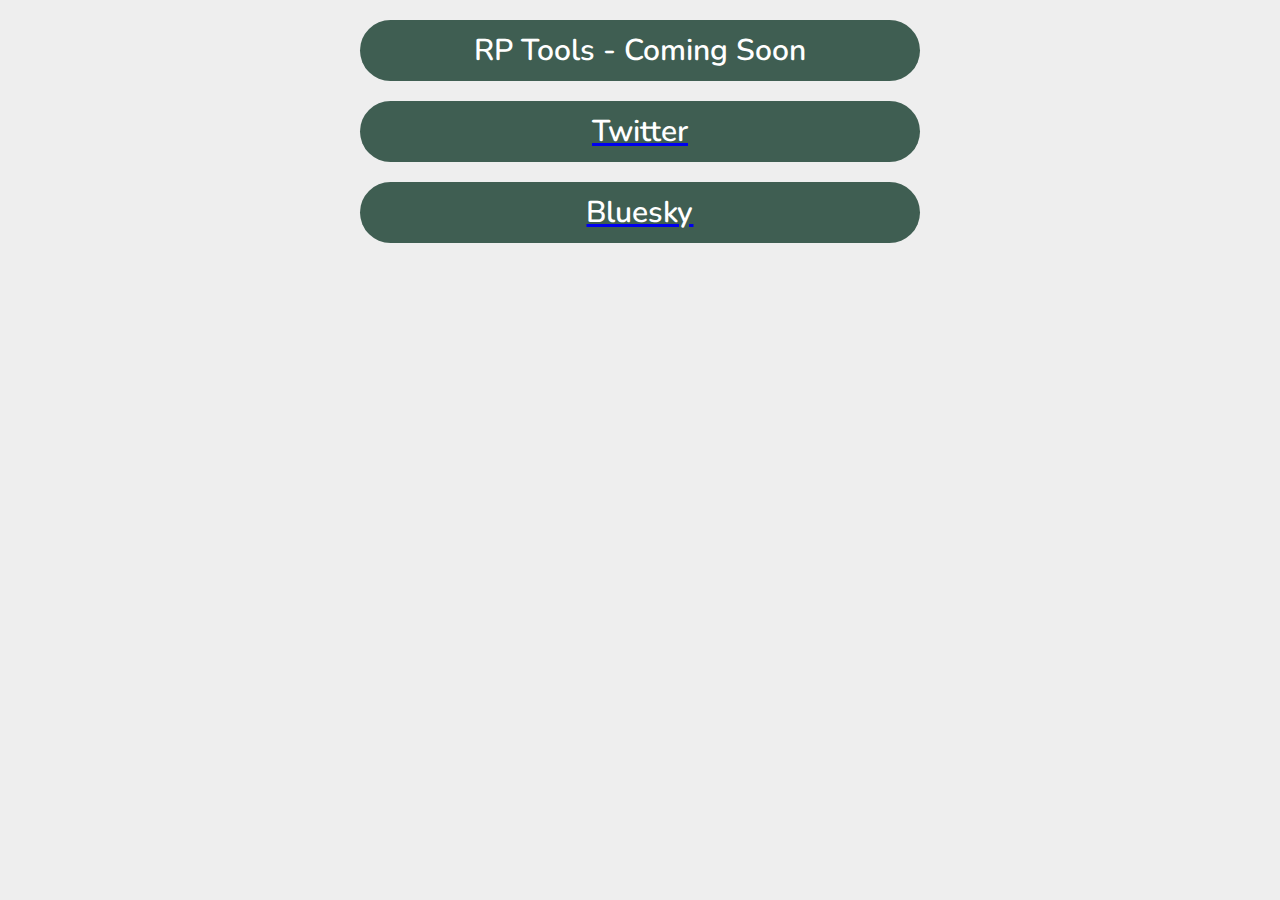
<file: index.html>
<!DOCTYPE html>
<html lang="en">
<head>
    <meta charset="UTF-8">
    <meta name="viewport" content="width=device-width, initial-scale=1.0">
    <link rel="stylesheet" href="style.css">
    <link rel="icon" href="favicon.ico">
    <link rel="preconnect" href="https://fonts.googleapis.com">
    <link rel="preconnect" href="https://fonts.gstatic.com" crossorigin>
    <link href="https://fonts.googleapis.com/css2?family=Nunito:ital,wght@0,200..1000;1,200..1000&display=swap" rel="stylesheet">
    <title>Conjured Mana Buns</title>
</head>
<body>
    <div class="wrapper">
        <span class="button">RP Tools - Coming Soon</span>
        <a href="https://x.com/ManaBunsDev"><span class="button">Twitter</span></a>
        <a href="https://bsky.app/profile/manabuns.bsky.social"><span class="button">Bluesky</span></a>
    </div>
</body>
</html>
</file>
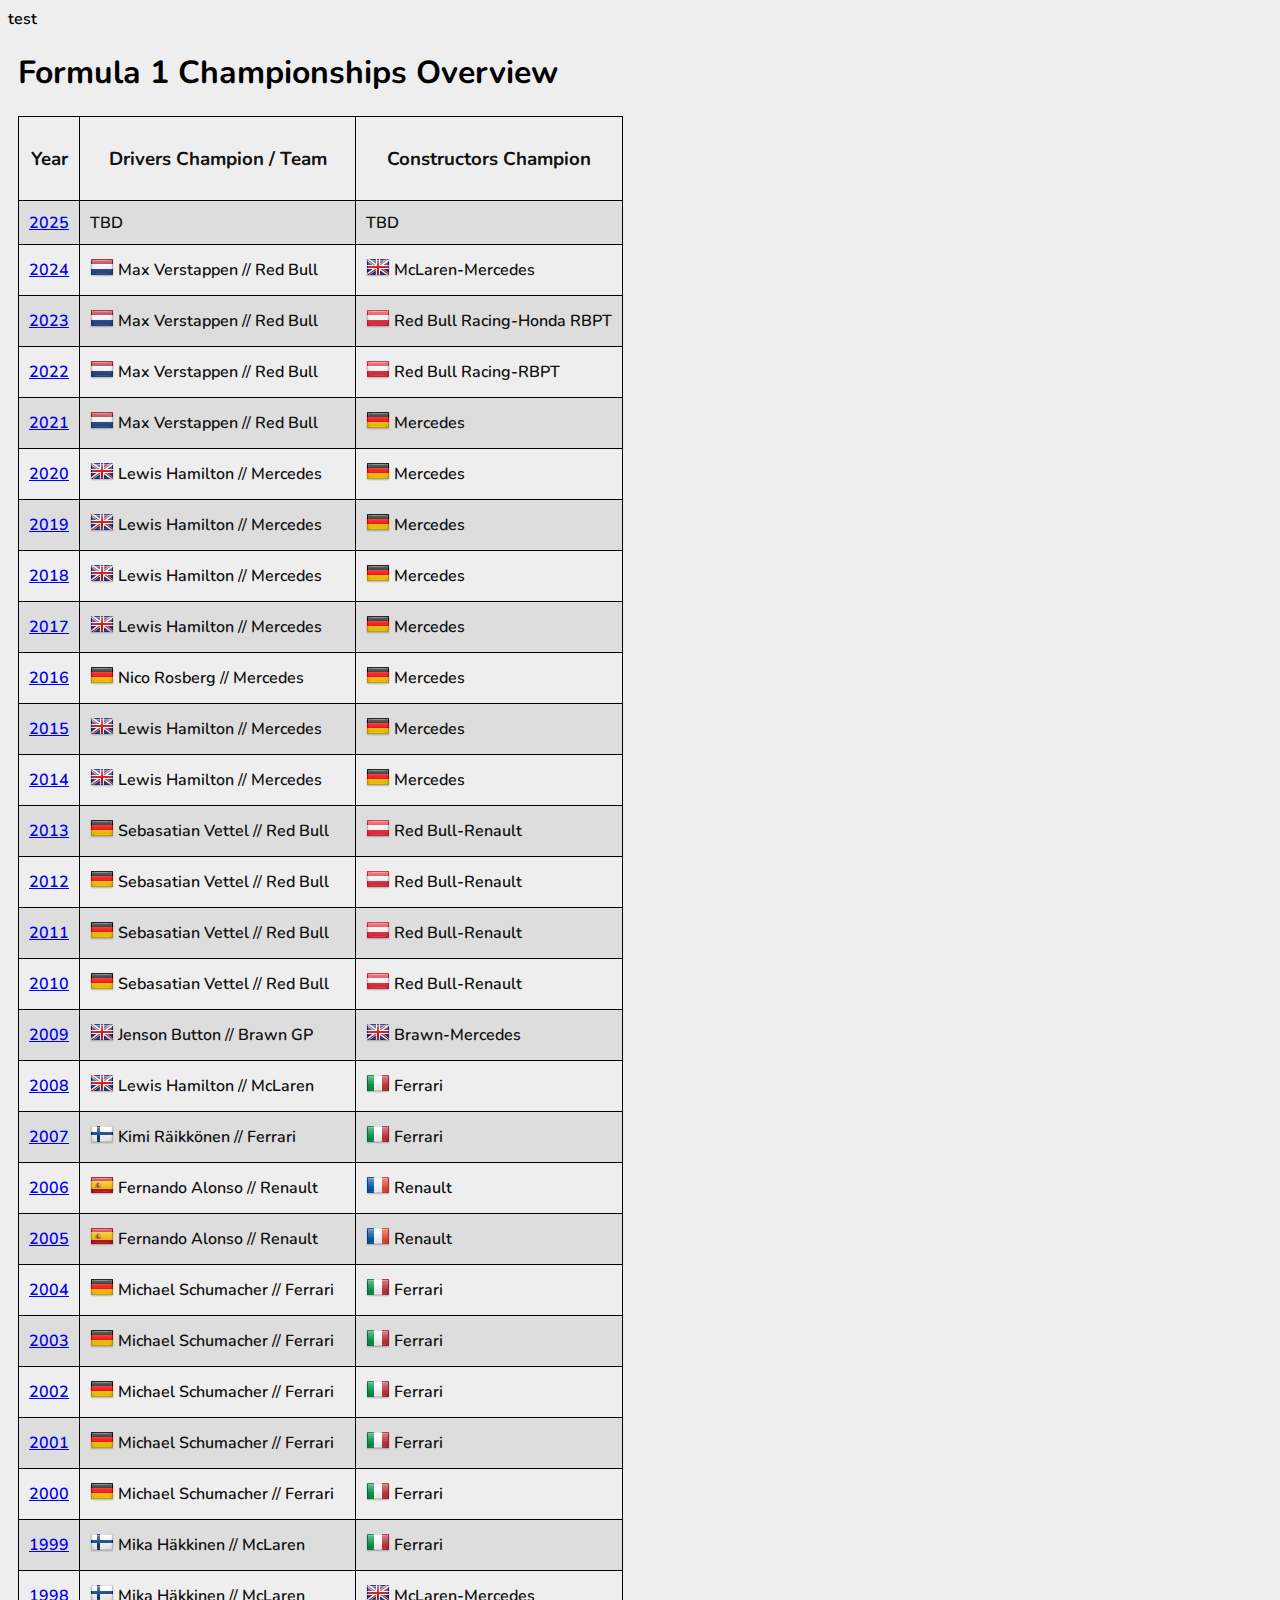
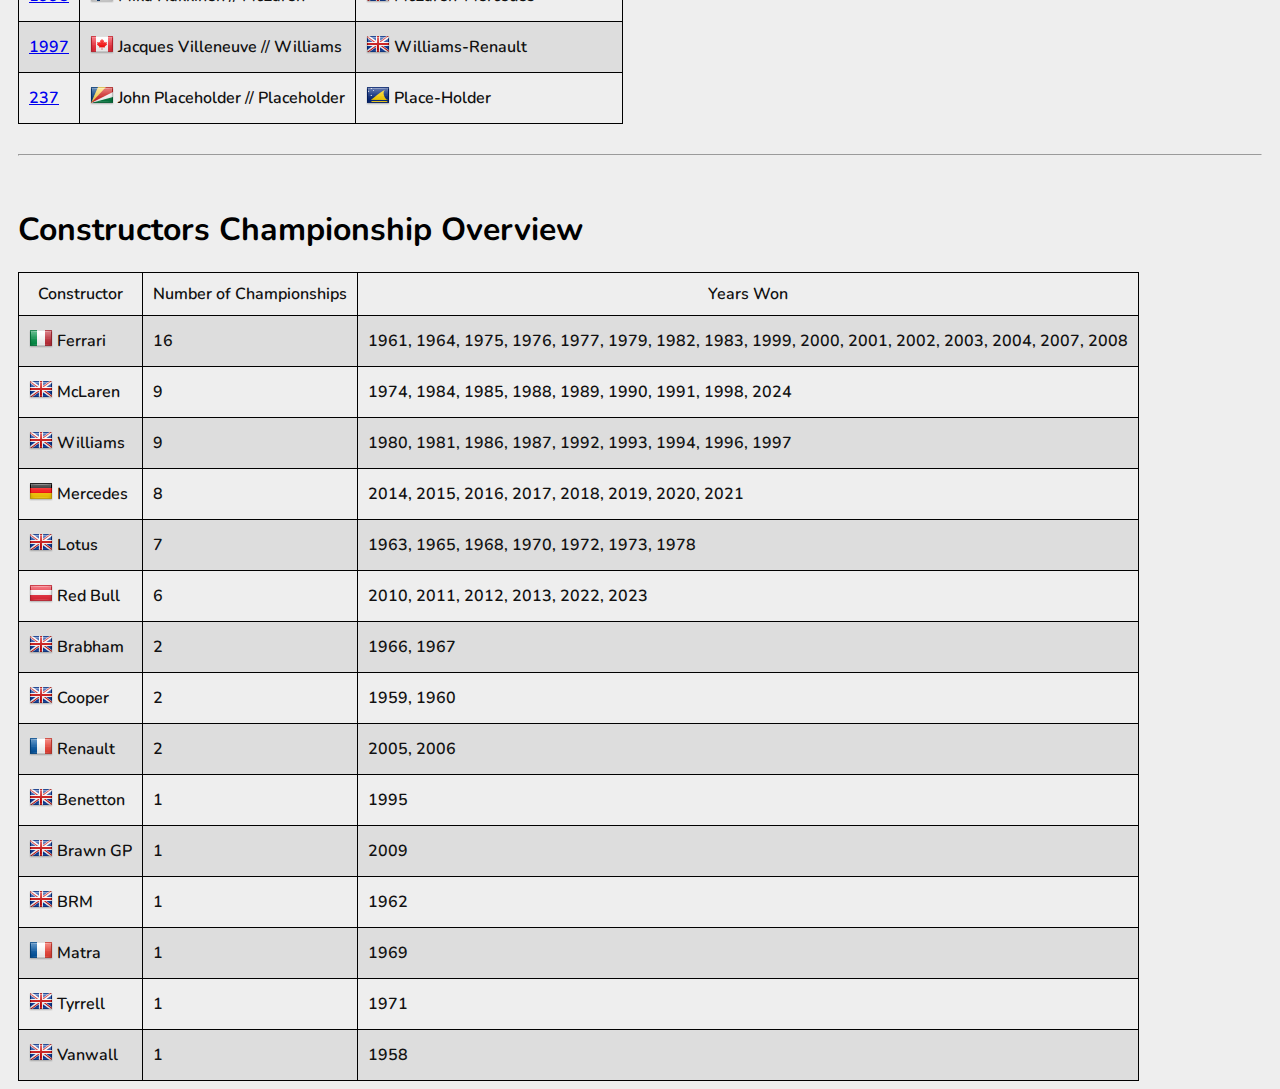
<file: f1stats/index.html>
<!DOCTYPE html>
<html lang="en">
<head>
    <meta charset="UTF-8">
    <meta name="viewport" content="width=device-width, initial-scale=1.0">
    <link rel="stylesheet" href="style.css">
    <link rel="icon" type="image/x-icon" href="favicon.ico">
    <link rel="preconnect" href="https://fonts.googleapis.com">
    <link rel="preconnect" href="https://fonts.gstatic.com" crossorigin>
    <link href="https://fonts.googleapis.com/css2?family=Nunito:ital,wght@0,200..1000;1,200..1000&display=swap" rel="stylesheet">
    <title>Test Site Home 123</title>
</head>
<body>
    <div class="navMenu">
        <span>test</span>
    </div>
    <div class="wrapper">
        <h1>Formula 1 Championships Overview</h1>
        <table>
            <tr class="tableTitle">
                <td><h3>Year</h3></td>
                <td><h3>Drivers Champion / Team</h3></td>
                <td><h3>Constructors Champion</h3></td>
            </tr>
            <!-- HYBRID ERA -->
            <tr>
                <td><a href="years/f1_2025.html">2025</a></td>
                <td></span><span class="textData"> TBD</span></td>
                <td><span class="textData"> TBD</span></td>
            </tr>
            <tr>
                <td><a href="years/f1_2024.html">2024</a></td>
                <td><span class="flagIcon"><img src="img/flg/24/Netherlands.png" /></span><span class="textData"> Max Verstappen // Red Bull </span></td>
                <td><span class="flagIcon"><img src="img/flg/24/United-Kingdom.png" /></span><span class="textData"> McLaren-Mercedes</span></td>
            </tr>
            <tr>
                <td><a href="years/f1_2023.html">2023</a></td>
                <td><span class="flagIcon"><img src="img/flg/24/Netherlands.png" /></span><span class="textData"> Max Verstappen // Red Bull</span></td>
                <td><span class="flagIcon"><img src="img/flg/24/Austria.png" /></span><span class="textData"> Red Bull Racing-Honda RBPT</span></td>
            </tr>
            <tr>
                <td><a href="years/f1_2022.html">2022</a></td>
                <td><span class="flagIcon"><img src="img/flg/24/Netherlands.png" /></span><span class="textData"> Max Verstappen // Red Bull</span></td>
                <td><span class="flagIcon"><img src="img/flg/24/Austria.png" /></span><span class="textData"> Red Bull Racing-RBPT</span></td>
            </tr>
            <tr>
                <td><a href="years/f1_2021.html">2021</a></td>
                <td><span class="flagIcon"><img src="img/flg/24/Netherlands.png" /></span><span class="textData"> Max Verstappen // Red Bull</span></td>
                <td><span class="flagIcon"><img src="img/flg/24/Germany.png" /></span><span class="textData"> Mercedes</span></td>
            </tr>
            <tr>
                <td><a href="years/f1_2020.html">2020</a></td>
                <td><span class="flagIcon"><img src="img/flg/24/United-Kingdom.png" /></span><span class="textData"> Lewis Hamilton // Mercedes</span></td>
                <td><span class="flagIcon"><img src="img/flg/24/Germany.png" /></span><span class="textData"> Mercedes</span></td>
            </tr>
            <tr>
                <td><a href="years/f1_2019.html">2019</a></td>
                <td><span class="flagIcon"><img src="img/flg/24/United-Kingdom.png" /></span><span class="textData"> Lewis Hamilton // Mercedes</span></td>
                <td><span class="flagIcon"><img src="img/flg/24/Germany.png" /></span><span class="textData"> Mercedes</span></td>
            </tr>
            <tr>
                <td><a href="years/f1_2018.html">2018</a></td>
                <td><span class="flagIcon"><img src="img/flg/24/United-Kingdom.png" /></span><span class="textData"> Lewis Hamilton // Mercedes</span></td>
                <td><span class="flagIcon"><img src="img/flg/24/Germany.png" /></span><span class="textData"> Mercedes</span></td>
            </tr>
            <tr>
                <td><a href="years/f1_2017.html">2017</a></td>
                <td><span class="flagIcon"><img src="img/flg/24/United-Kingdom.png" /></span><span class="textData"> Lewis Hamilton // Mercedes</span></td>
                <td><span class="flagIcon"><img src="img/flg/24/Germany.png" /></span><span class="textData"> Mercedes</span></td>
            </tr>
            <tr>
                <td><a href="years/f1_2016.html">2016</a></td>
                <td><span class="flagIcon"><img src="img/flg/24/Germany.png" /></span><span class="textData"> Nico Rosberg // Mercedes</span></td>
                <td><span class="flagIcon"><img src="img/flg/24/Germany.png" /></span><span class="textData"> Mercedes</span></td>
            </tr>
            <tr>
                <td><a href="years/f1_2015.html">2015</a></td>
                <td><span class="flagIcon"><img src="img/flg/24/United-Kingdom.png" /></span><span class="textData"> Lewis Hamilton // Mercedes</span></td>
                <td><span class="flagIcon"><img src="img/flg/24/Germany.png" /></span><span class="textData"> Mercedes</span></td>
            </tr>
            <tr>
                <td><a href="years/f1_2014.html">2014</a></td>
                <td><span class="flagIcon"><img src="img/flg/24/United-Kingdom.png" /></span><span class="textData"> Lewis Hamilton // Mercedes</span></td>
                <td><span class="flagIcon"><img src="img/flg/24/Germany.png" /></span><span class="textData"> Mercedes</span></td>
            </tr>
            <!-- HYBRID V8 ERA -->
            <tr>
                <td><a href="years/f1_2013.html">2013</a></td>
                <td><span class="flagIcon"><img src="img/flg/24/Germany.png" /></span><span class="textData"> Sebasatian Vettel // Red Bull</span></td>
                <td><span class="flagIcon"><img src="img/flg/24/Austria.png" /></span><span class="textData"> Red Bull-Renault</span></td>
            </tr>
            <tr>
                <td><a href="years/f1_2012.html">2012</a></td>
                <td><span class="flagIcon"><img src="img/flg/24/Germany.png" /></span><span class="textData"> Sebasatian Vettel // Red Bull</span></td>
                <td><span class="flagIcon"><img src="img/flg/24/Austria.png" /></span><span class="textData"> Red Bull-Renault</span></td>
            </tr>
            <tr>
                <td><a href="years/f1_2011.html">2011</a></td>
                <td><span class="flagIcon"><img src="img/flg/24/Germany.png" /></span><span class="textData"> Sebasatian Vettel // Red Bull</span></td>
                <td><span class="flagIcon"><img src="img/flg/24/Austria.png" /></span><span class="textData"> Red Bull-Renault</span></td>
            </tr>
            <tr>
                <td><a href="years/f1_2010.html">2010</a></td>
                <td><span class="flagIcon"><img src="img/flg/24/Germany.png" /></span><span class="textData"> Sebasatian Vettel // Red Bull</span></td>
                <td><span class="flagIcon"><img src="img/flg/24/Austria.png" /></span><span class="textData"> Red Bull-Renault</span></td>
            </tr>
            <tr>
                <td><a href="years/f1_2009.html">2009</a></td>
                <td><span class="flagIcon"><img src="img/flg/24/United-Kingdom.png" /></span><span class="textData"> Jenson Button // Brawn GP</span></td>
                <td><span class="flagIcon"><img src="img/flg/24/United-Kingdom.png" /></span><span class="textData"> Brawn-Mercedes</span></td>
            </tr>
            <tr>
                <td><a href="years/f1_2008.html">2008</a></td>
                <td><span class="flagIcon"><img src="img/flg/24/United-Kingdom.png" /></span><span class="textData"> Lewis Hamilton // McLaren</span></td>
                <td><span class="flagIcon"><img src="img/flg/24/Italy.png" /></span><span class="textData"> Ferrari</span></td>
            </tr>
            <tr>
                <td><a href="years/f1_2007.html">2007</a></td>
                <td><span class="flagIcon"><img src="img/flg/24/Finland.png" /></span><span class="textData"> Kimi Räikkönen // Ferrari</span></td>
                <td><span class="flagIcon"><img src="img/flg/24/Italy.png" /></span><span class="textData"> Ferrari</span></td>
            </tr>
            <tr>
                <td><a href="years/f1_2006.html">2006</a></td>
                <td><span class="flagIcon"><img src="img/flg/24/Spain.png" /></span><span class="textData"> Fernando Alonso // Renault</span></td>
                <td><span class="flagIcon"><img src="img/flg/24/France.png" /></span><span class="textData"> Renault</span></td>
            </tr>
            <tr>
                <td><a href="years/f1_2005.html">2005</a></td>
                <td><span class="flagIcon"><img src="img/flg/24/Spain.png" /></span><span class="textData"> Fernando Alonso // Renault</span></td>
                <td><span class="flagIcon"><img src="img/flg/24/France.png" /></span><span class="textData"> Renault</span></td>
            </tr>
            <tr>
                <td><a href="years/f1_2004.html">2004</a></td>
                <td><span class="flagIcon"><img src="img/flg/24/Germany.png" /></span><span class="textData"> Michael Schumacher // Ferrari</span></td>
                <td><span class="flagIcon"><img src="img/flg/24/Italy.png" /></span><span class="textData"> Ferrari</span></td>
            </tr>
            <tr>
                <td><a href="years/f1_2003.html">2003</a></td>
                <td><span class="flagIcon"><img src="img/flg/24/Germany.png" /></span><span class="textData"> Michael Schumacher // Ferrari</span></td>
                <td><span class="flagIcon"><img src="img/flg/24/Italy.png" /></span><span class="textData"> Ferrari</span></td>
            </tr>
            <tr>
                <td><a href="years/f1_2002.html">2002</a></td>
                <td><span class="flagIcon"><img src="img/flg/24/Germany.png" /></span><span class="textData"> Michael Schumacher // Ferrari</span></td>
                <td><span class="flagIcon"><img src="img/flg/24/Italy.png" /></span><span class="textData"> Ferrari</span></td>
            </tr>
            <tr>
                <td><a href="years/f1_2001.html">2001</a></td>
                <td><span class="flagIcon"><img src="img/flg/24/Germany.png" /></span><span class="textData"> Michael Schumacher // Ferrari</span></td>
                <td><span class="flagIcon"><img src="img/flg/24/Italy.png" /></span><span class="textData"> Ferrari</span></td>
            </tr>
            <tr>
                <td><a href="years/f1_2000.html">2000</a></td>
                <td><span class="flagIcon"><img src="img/flg/24/Germany.png" /></span><span class="textData"> Michael Schumacher // Ferrari</span></td>
                <td><span class="flagIcon"><img src="img/flg/24/Italy.png" /></span><span class="textData"> Ferrari</span></td>
            </tr>
            <tr>
                <td><a href="years/f1_1999.html">1999</a></td>
                <td><span class="flagIcon"><img src="img/flg/24/Finland.png" /></span><span class="textData"> Mika Häkkinen // McLaren</span></td>
                <td><span class="flagIcon"><img src="img/flg/24/Italy.png" /></span><span class="textData"> Ferrari</span></td>
            </tr>
            <tr>
                <td><a href="years/f1_1998.html">1998</a></td>
                <td><span class="flagIcon"><img src="img/flg/24/Finland.png" /></span><span class="textData"> Mika Häkkinen // McLaren</span></td>
                <td><span class="flagIcon"><img src="img/flg/24/United-Kingdom.png" /></span><span class="textData"> McLaren-Mercedes</span></td>
            </tr>
            <tr>
                <td><a href="years/f1_1997.html">1997</a></td>
                <td><span class="flagIcon"><img src="img/flg/24/Canada.png" /></span><span class="textData"> Jacques Villeneuve // Williams</span></td>
                <td><span class="flagIcon"><img src="img/flg/24/United-Kingdom.png" /></span><span class="textData"> Williams-Renault</span></td>
            </tr>
            <tr>
                <td><a href="index.html">237</a></td>
                <td><span class="flagIcon"><img src="img/flg/24/Seychelles.png" /></span><span class="textData"> John Placeholder // Placeholder</span></td>
                <td><span class="flagIcon"><img src="img/flg/24/Tokelau.png" /></span><span class="textData"> Place-Holder</span></td>
            </tr>
        </table>
        <span>&nbsp;</span>
        <hr />
        <span>&nbsp;</span>
        <h1>Constructors Championship Overview</h1>
        <table>
            <tr class="tableTitle">
                <td>Constructor</td>
                <td>Number of Championships</td>
                <td>Years Won</td>
            </tr>
            <tr>
                <td><span class="flagIcon"><img src="img/flg/24/Italy.png" /></span> <span class="textData"> Ferrari</span></td>
                <td>16</td>
                <td>1961, 1964, 1975, 1976, 1977, 1979, 1982, 1983, 1999, 2000, 2001, 2002, 2003, 2004, 2007, 2008</td>
            </tr>
            <tr>
                <td><span class="flagIcon"><img src="img/flg/24/United-Kingdom.png" /></span> <span class="textData"> McLaren</span></td>
                <td>9</td>
                <td>1974, 1984, 1985, 1988, 1989, 1990, 1991, 1998, 2024</td>
            </tr>
            <tr>
                <td><span class="flagIcon"><img src="img/flg/24/United-Kingdom.png" /></span> <span class="textData"> Williams</span></td>
                <td>9</td>
                <td>1980, 1981, 1986, 1987, 1992, 1993, 1994, 1996, 1997</td>
            </tr>
            <tr>
                <td><span class="flagIcon"><img src="img/flg/24/Germany.png" /></span> <span class="textData"> Mercedes</span></td>
                <td>8</td>
                <td>2014, 2015, 2016, 2017, 2018, 2019, 2020, 2021</td>
            </tr>
            <tr>
                <td><span class="flagIcon"><img src="img/flg/24/United-Kingdom.png" /></span> <span class="textData"> Lotus</span></td>
                <td>7</td>
                <td>1963, 1965, 1968, 1970, 1972, 1973, 1978</td>
            </tr>
            <tr>
                <td><span class="flagIcon"><img src="img/flg/24/Austria.png" /></span> <span class="textData"> Red Bull</span></td>
                <td>6</td>
                <td>2010, 2011, 2012, 2013, 2022, 2023</td>
            </tr>
            <tr>
                <td><span class="flagIcon"><img src="img/flg/24/United-Kingdom.png" /></span> <span class="textData"> Brabham</span></td>
                <td>2</td>
                <td>1966, 1967</td>
            </tr>
            <tr>
                <td><span class="flagIcon"><img src="img/flg/24/United-Kingdom.png" /></span> <span class="textData"> Cooper</span></td>
                <td>2</td>
                <td>1959, 1960</td>
            </tr>
            <tr>
                <td><span class="flagIcon"><img src="img/flg/24/France.png" /></span> <span class="textData"> Renault</span></td>
                <td>2</td>
                <td>2005, 2006</td>
            </tr>
            <tr>
                <td><span class="flagIcon"><img src="img/flg/24/United-Kingdom.png" /></span> <span class="textData"> Benetton</span></td>
                <td>1</td>
                <td>1995</td>
            </tr>
            <tr>
                <td><span class="flagIcon"><img src="img/flg/24/United-Kingdom.png" /></span> <span class="textData"> Brawn GP</span></td>
                <td>1</td>
                <td>2009</td>
            </tr>
            <tr>
                <td><span class="flagIcon"><img src="img/flg/24/United-Kingdom.png" /></span> <span class="textData"> BRM</span></td>
                <td>1</td>
                <td>1962</td>
            </tr>
            <tr>
                <td><span class="flagIcon"><img src="img/flg/24/France.png" /></span> <span class="textData"> Matra</span></td>
                <td>1</td>
                <td>1969</td>
            </tr>
            <tr>
                <td><span class="flagIcon"><img src="img/flg/24/United-Kingdom.png" /></span> <span class="textData"> Tyrrell</span></td>
                <td>1</td>
                <td>1971</td>
            </tr>
            <tr>
                <td><span class="flagIcon"><img src="img/flg/24/United-Kingdom.png" /></span> <span class="textData"> Vanwall</span></td>
                <td>1</td>
                <td>1958</td>
            </tr>
        </table>





    </div>
</body>
</html>
</file>
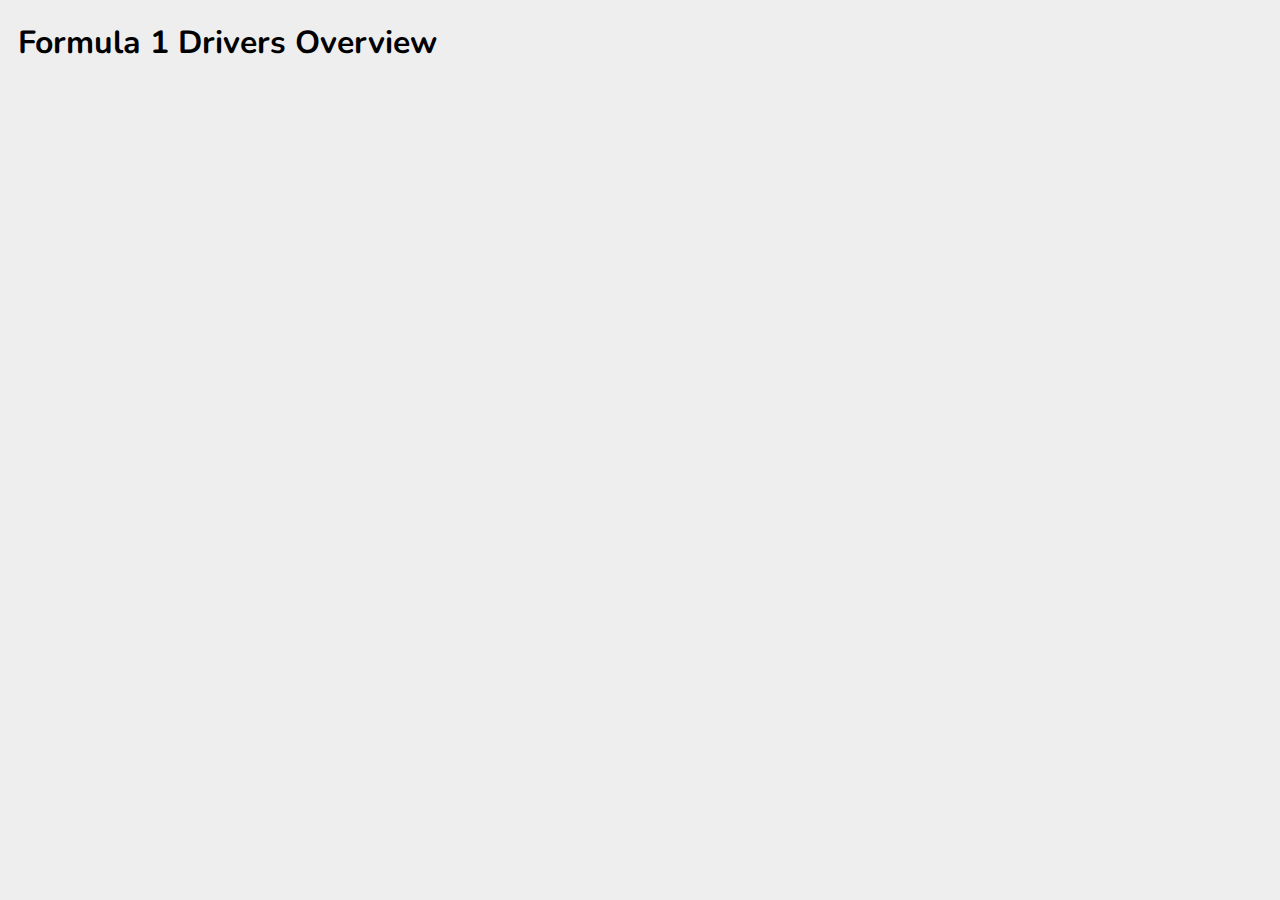
<file: drivers.html>
<!DOCTYPE html>
<html lang="en">
<head>
    <meta charset="UTF-8">
    <meta name="viewport" content="width=device-width, initial-scale=1.0">
    <link rel="stylesheet" href="style.css">
    <link rel="icon" type="image/x-icon" href="../favicon.ico">
    <link rel="preconnect" href="https://fonts.googleapis.com">
    <link rel="preconnect" href="https://fonts.gstatic.com" crossorigin>
    <link href="https://fonts.googleapis.com/css2?family=Nunito:ital,wght@0,200..1000;1,200..1000&display=swap" rel="stylesheet">
    <title>Test Site Home 123</title>
</head>
<body>
    <div class="wrapper">
        <h1>Formula 1 Drivers Overview</h1>
    </div>
</body>
</html>
</file>
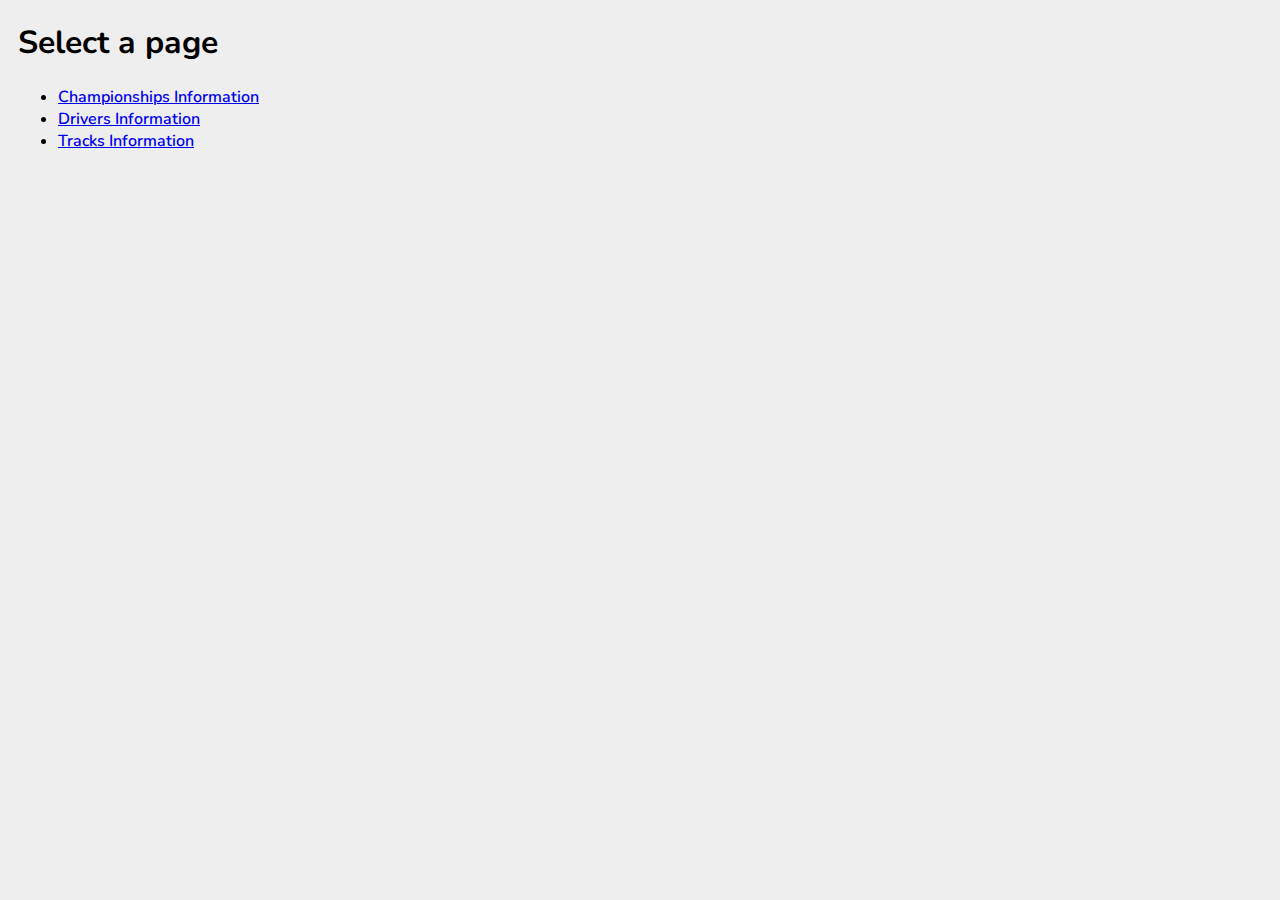
<file: overview.html>
<!DOCTYPE html>
<html lang="en">
<head>
    <meta charset="UTF-8">
    <meta name="viewport" content="width=device-width, initial-scale=1.0">
    <link rel="stylesheet" href="style.css">
    <link rel="icon" type="image/x-icon" href="../favicon.ico">
    <link rel="preconnect" href="https://fonts.googleapis.com">
    <link rel="preconnect" href="https://fonts.gstatic.com" crossorigin>
    <link href="https://fonts.googleapis.com/css2?family=Nunito:ital,wght@0,200..1000;1,200..1000&display=swap" rel="stylesheet">
    <title>Test Site Home 123</title>
</head>
<body>
    <div class="wrapper">
        <h1>Select a page</h1>
        <ul>
            <li><a href="championships.html">Championships Information</a></li>
            <li><a href="drivers.html">Drivers Information</a></li>
            <li><a href="tracks.html">Tracks Information</a></li>
        </ul>
        </div>
</body>
</html>
</file>
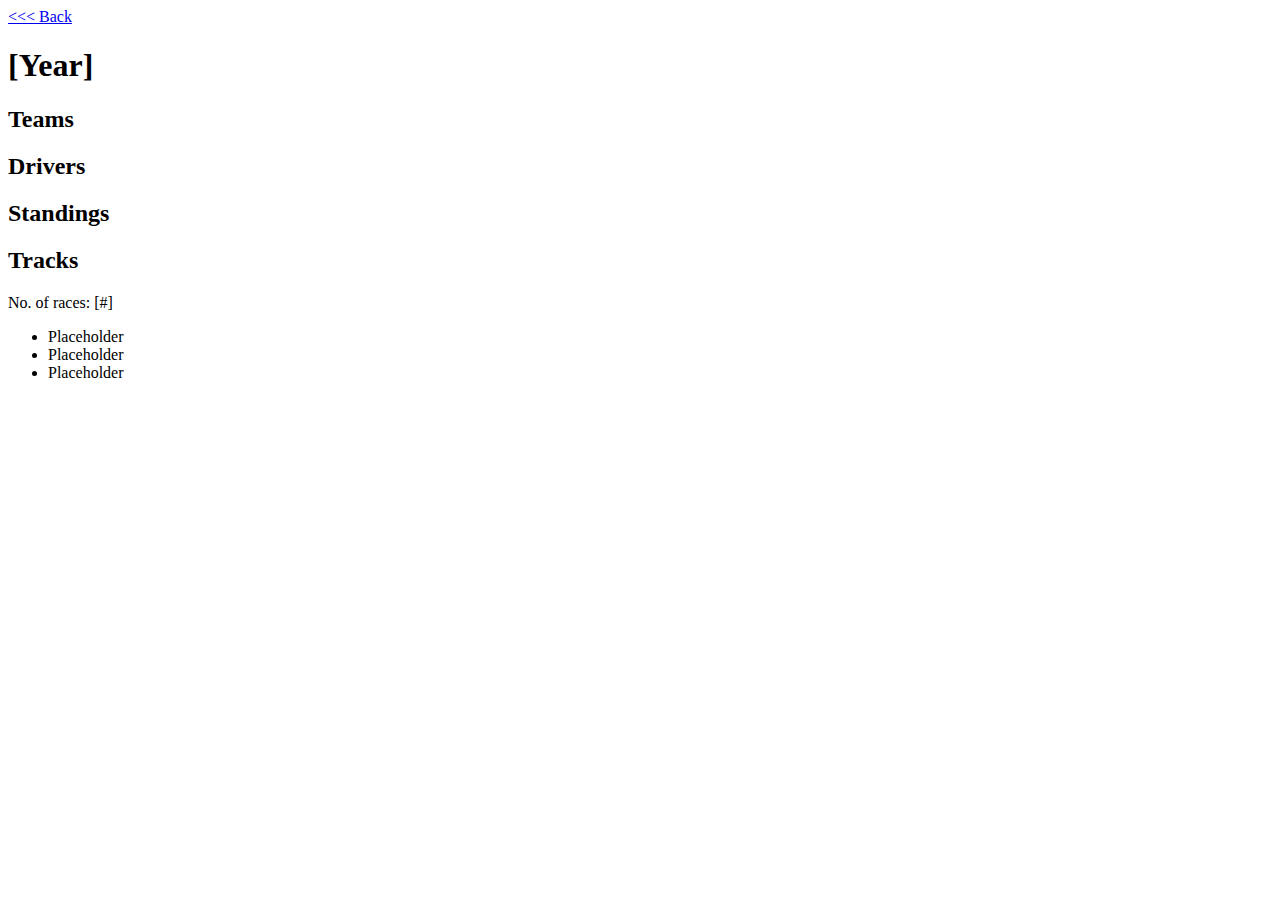
<file: placeholderYearInfo.html>
<!DOCTYPE html>
<html lang="en">
<head>
    <meta charset="UTF-8">
    <meta name="viewport" content="width=device-width, initial-scale=1.0">
    <title>Test Site 123</title>
</head>
<body>
    <a href="index.html"><<< Back</a>
    <h1>[Year]</h1>
    <h2>Teams</h2>
    <h2>Drivers</h2>
    <h2>Standings</h2>
    <h2>Tracks</h2>
    <p>No. of races: [#]</p>
    <ul>
        <li>Placeholder</li>
        <li>Placeholder</li>
        <li>Placeholder</li>
    </ul>
</body>
</html>
</file>
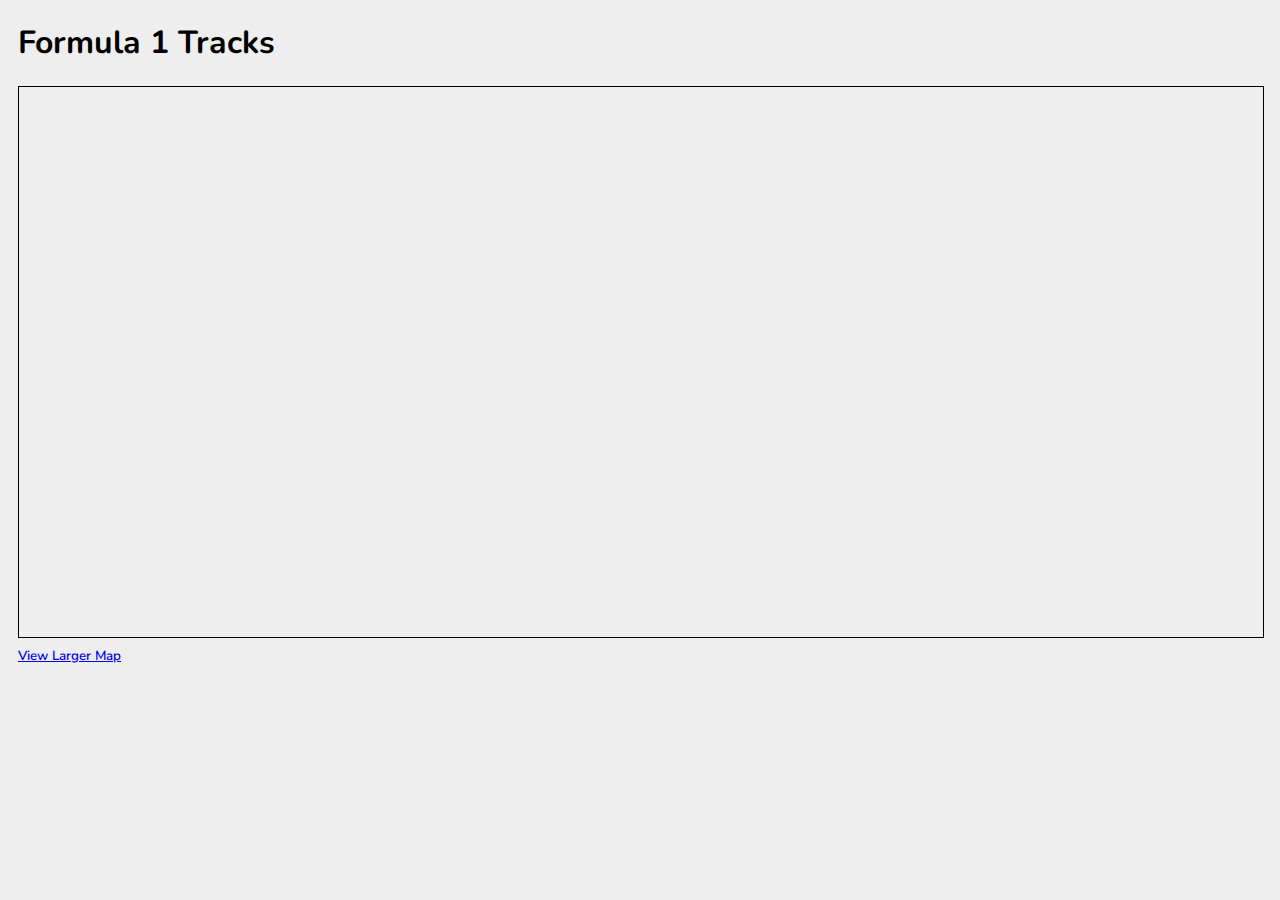
<file: tracks.html>
<!DOCTYPE html>
<html lang="en">
<head>
    <meta charset="UTF-8">
    <meta name="viewport" content="width=device-width, initial-scale=1.0">
    <link rel="stylesheet" href="style.css">
    <link rel="icon" type="image/x-icon" href="../favicon.ico">
    <link rel="preconnect" href="https://fonts.googleapis.com">
    <link rel="preconnect" href="https://fonts.gstatic.com" crossorigin>
    <link href="https://fonts.googleapis.com/css2?family=Nunito:ital,wght@0,200..1000;1,200..1000&display=swap" rel="stylesheet">
    <title>Test Site Home 123</title>
</head>
<body>
    <div class="wrapper">
        <h1>Formula 1 Tracks</h1>

        <iframe width="100%" height="550" src="https://www.openstreetmap.org/export/embed.html?bbox=4.523298740386964%2C52.38213536030122%2C4.559133052825929%2C52.39345023222589&amp;layer=mapnik" style="border: 1px solid black"></iframe><br/><small><a href="https://www.openstreetmap.org/#map=16/52.38779/4.54122">View Larger Map</a></small>

    </div>
</body>
</html>
</file>
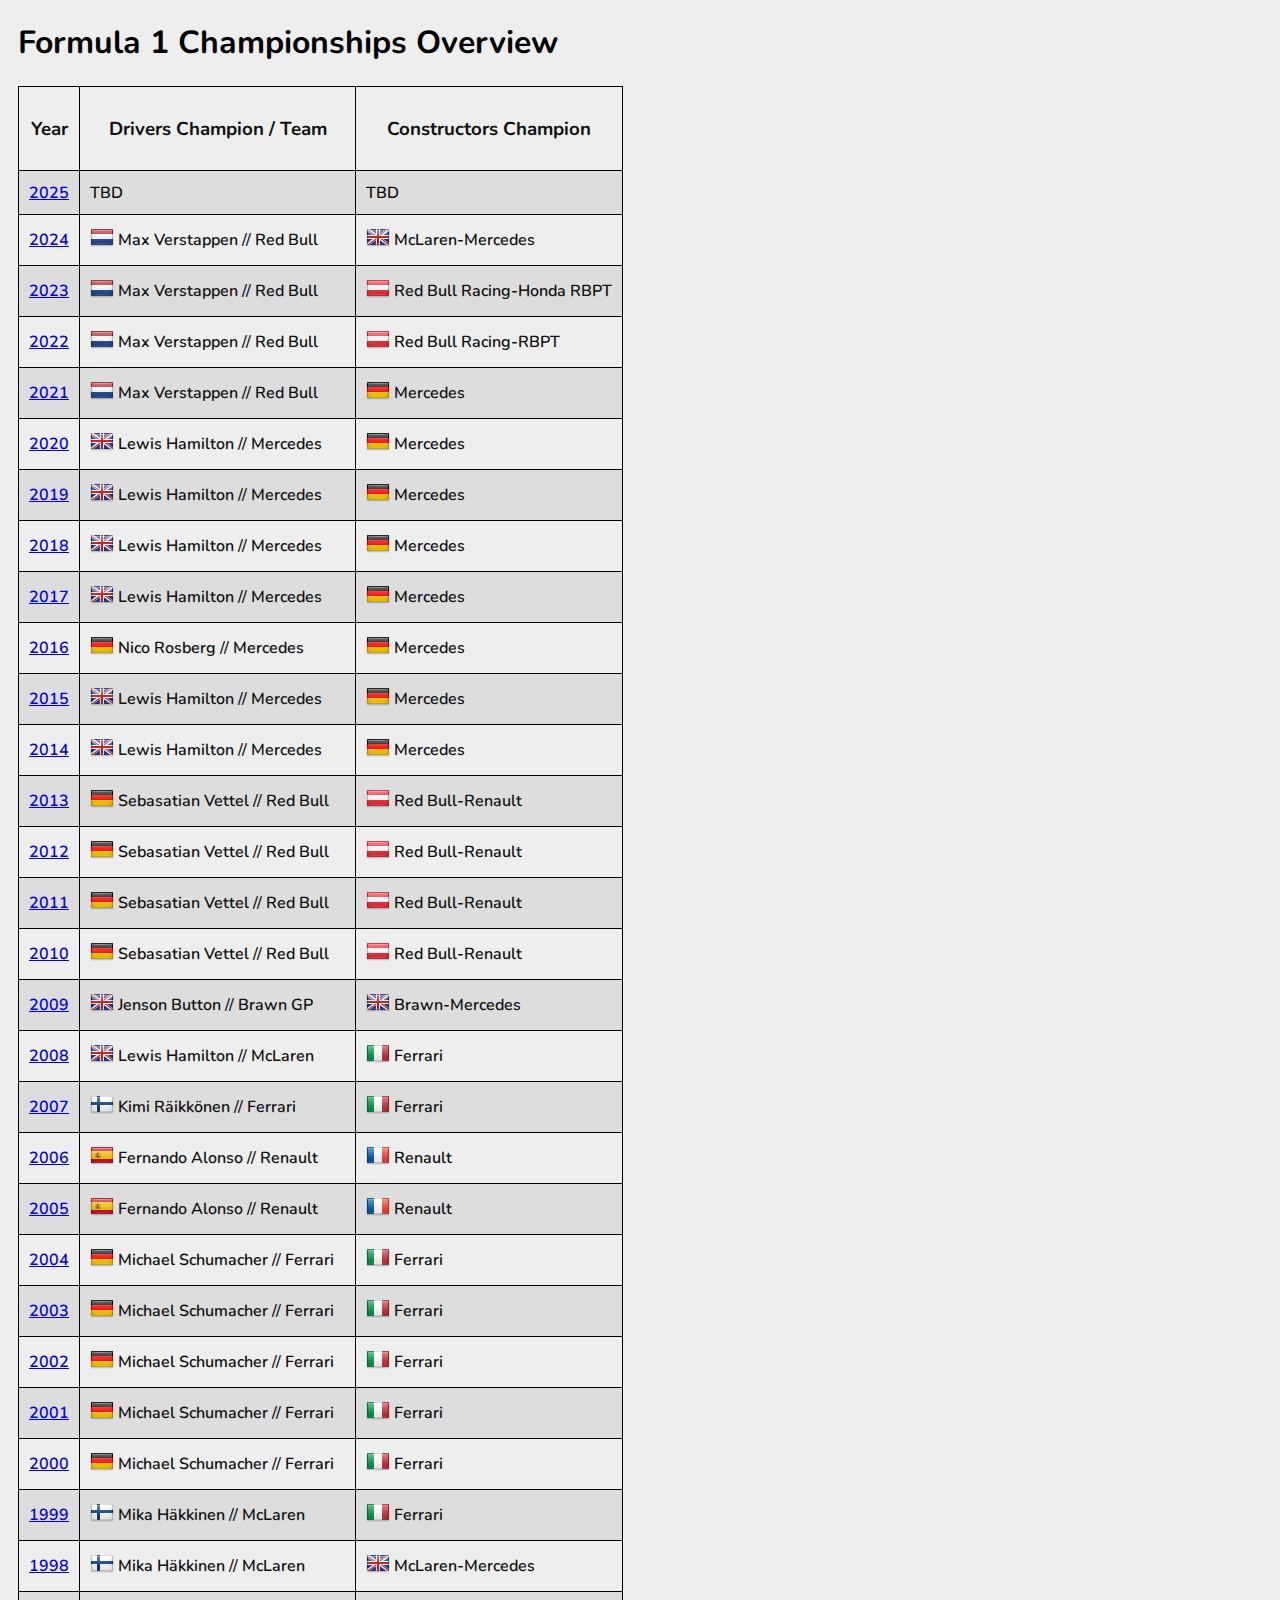
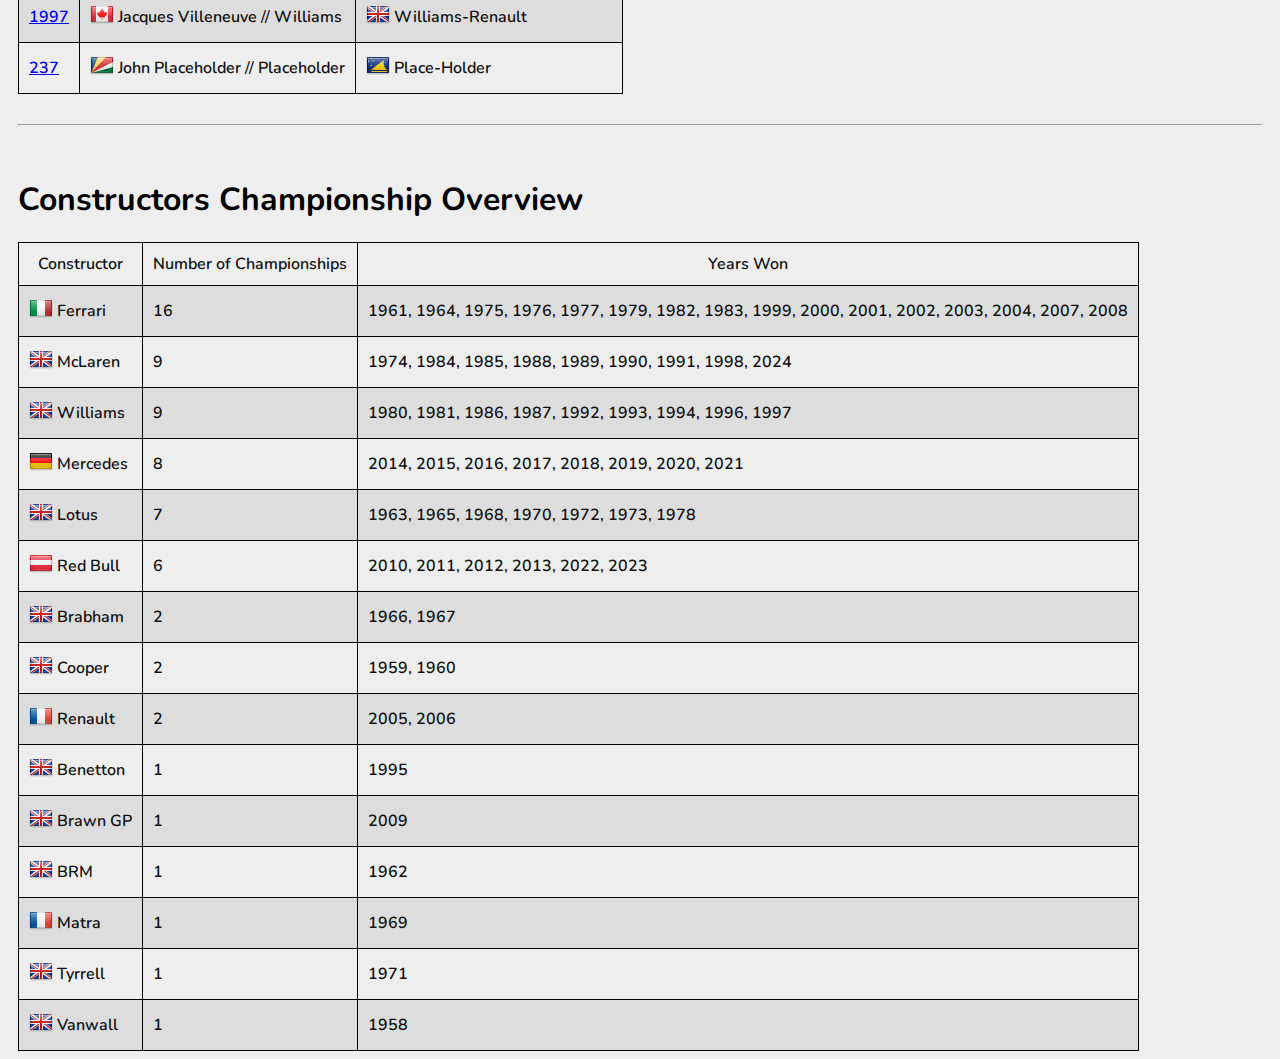
<file: f1stats/championships.html>
<!DOCTYPE html>
<html lang="en">
<head>
    <meta charset="UTF-8">
    <meta name="viewport" content="width=device-width, initial-scale=1.0">
    <link rel="stylesheet" href="style.css">
    <link rel="icon" type="image/x-icon" href="../favicon.ico">
    <link rel="preconnect" href="https://fonts.googleapis.com">
    <link rel="preconnect" href="https://fonts.gstatic.com" crossorigin>
    <link href="https://fonts.googleapis.com/css2?family=Nunito:ital,wght@0,200..1000;1,200..1000&display=swap" rel="stylesheet">
    <title>Test Site Home 123</title>
</head>
<body>
    <div class="wrapper">
        <h1>Formula 1 Championships Overview</h1>
        <table>
            <tr class="tableTitle">
                <td><h3>Year</h3></td>
                <td><h3>Drivers Champion / Team</h3></td>
                <td><h3>Constructors Champion</h3></td>
            </tr>
            <!-- HYBRID ERA -->
            <tr>
                <td><a href="years/f1_2025.html">2025</a></td>
                <td></span><span class="textData"> TBD</span></td>
                <td><span class="textData"> TBD</span></td>
            </tr>
            <tr>
                <td><a href="years/f1_2024.html">2024</a></td>
                <td><span class="flagIcon"><img src="img/flg/24/Netherlands.png" /></span><span class="textData"> Max Verstappen // Red Bull </span></td>
                <td><span class="flagIcon"><img src="img/flg/24/United-Kingdom.png" /></span><span class="textData"> McLaren-Mercedes</span></td>
            </tr>
            <tr>
                <td><a href="years/f1_2023.html">2023</a></td>
                <td><span class="flagIcon"><img src="img/flg/24/Netherlands.png" /></span><span class="textData"> Max Verstappen // Red Bull</span></td>
                <td><span class="flagIcon"><img src="img/flg/24/Austria.png" /></span><span class="textData"> Red Bull Racing-Honda RBPT</span></td>
            </tr>
            <tr>
                <td><a href="years/f1_2022.html">2022</a></td>
                <td><span class="flagIcon"><img src="img/flg/24/Netherlands.png" /></span><span class="textData"> Max Verstappen // Red Bull</span></td>
                <td><span class="flagIcon"><img src="img/flg/24/Austria.png" /></span><span class="textData"> Red Bull Racing-RBPT</span></td>
            </tr>
            <tr>
                <td><a href="years/f1_2021.html">2021</a></td>
                <td><span class="flagIcon"><img src="img/flg/24/Netherlands.png" /></span><span class="textData"> Max Verstappen // Red Bull</span></td>
                <td><span class="flagIcon"><img src="img/flg/24/Germany.png" /></span><span class="textData"> Mercedes</span></td>
            </tr>
            <tr>
                <td><a href="years/f1_2020.html">2020</a></td>
                <td><span class="flagIcon"><img src="img/flg/24/United-Kingdom.png" /></span><span class="textData"> Lewis Hamilton // Mercedes</span></td>
                <td><span class="flagIcon"><img src="img/flg/24/Germany.png" /></span><span class="textData"> Mercedes</span></td>
            </tr>
            <tr>
                <td><a href="years/f1_2019.html">2019</a></td>
                <td><span class="flagIcon"><img src="img/flg/24/United-Kingdom.png" /></span><span class="textData"> Lewis Hamilton // Mercedes</span></td>
                <td><span class="flagIcon"><img src="img/flg/24/Germany.png" /></span><span class="textData"> Mercedes</span></td>
            </tr>
            <tr>
                <td><a href="years/f1_2018.html">2018</a></td>
                <td><span class="flagIcon"><img src="img/flg/24/United-Kingdom.png" /></span><span class="textData"> Lewis Hamilton // Mercedes</span></td>
                <td><span class="flagIcon"><img src="img/flg/24/Germany.png" /></span><span class="textData"> Mercedes</span></td>
            </tr>
            <tr>
                <td><a href="years/f1_2017.html">2017</a></td>
                <td><span class="flagIcon"><img src="img/flg/24/United-Kingdom.png" /></span><span class="textData"> Lewis Hamilton // Mercedes</span></td>
                <td><span class="flagIcon"><img src="img/flg/24/Germany.png" /></span><span class="textData"> Mercedes</span></td>
            </tr>
            <tr>
                <td><a href="years/f1_2016.html">2016</a></td>
                <td><span class="flagIcon"><img src="img/flg/24/Germany.png" /></span><span class="textData"> Nico Rosberg // Mercedes</span></td>
                <td><span class="flagIcon"><img src="img/flg/24/Germany.png" /></span><span class="textData"> Mercedes</span></td>
            </tr>
            <tr>
                <td><a href="years/f1_2015.html">2015</a></td>
                <td><span class="flagIcon"><img src="img/flg/24/United-Kingdom.png" /></span><span class="textData"> Lewis Hamilton // Mercedes</span></td>
                <td><span class="flagIcon"><img src="img/flg/24/Germany.png" /></span><span class="textData"> Mercedes</span></td>
            </tr>
            <tr>
                <td><a href="years/f1_2014.html">2014</a></td>
                <td><span class="flagIcon"><img src="img/flg/24/United-Kingdom.png" /></span><span class="textData"> Lewis Hamilton // Mercedes</span></td>
                <td><span class="flagIcon"><img src="img/flg/24/Germany.png" /></span><span class="textData"> Mercedes</span></td>
            </tr>
            <!-- HYBRID V8 ERA -->
            <tr>
                <td><a href="years/f1_2013.html">2013</a></td>
                <td><span class="flagIcon"><img src="img/flg/24/Germany.png" /></span><span class="textData"> Sebasatian Vettel // Red Bull</span></td>
                <td><span class="flagIcon"><img src="img/flg/24/Austria.png" /></span><span class="textData"> Red Bull-Renault</span></td>
            </tr>
            <tr>
                <td><a href="years/f1_2012.html">2012</a></td>
                <td><span class="flagIcon"><img src="img/flg/24/Germany.png" /></span><span class="textData"> Sebasatian Vettel // Red Bull</span></td>
                <td><span class="flagIcon"><img src="img/flg/24/Austria.png" /></span><span class="textData"> Red Bull-Renault</span></td>
            </tr>
            <tr>
                <td><a href="years/f1_2011.html">2011</a></td>
                <td><span class="flagIcon"><img src="img/flg/24/Germany.png" /></span><span class="textData"> Sebasatian Vettel // Red Bull</span></td>
                <td><span class="flagIcon"><img src="img/flg/24/Austria.png" /></span><span class="textData"> Red Bull-Renault</span></td>
            </tr>
            <tr>
                <td><a href="years/f1_2010.html">2010</a></td>
                <td><span class="flagIcon"><img src="img/flg/24/Germany.png" /></span><span class="textData"> Sebasatian Vettel // Red Bull</span></td>
                <td><span class="flagIcon"><img src="img/flg/24/Austria.png" /></span><span class="textData"> Red Bull-Renault</span></td>
            </tr>
            <tr>
                <td><a href="years/f1_2009.html">2009</a></td>
                <td><span class="flagIcon"><img src="img/flg/24/United-Kingdom.png" /></span><span class="textData"> Jenson Button // Brawn GP</span></td>
                <td><span class="flagIcon"><img src="img/flg/24/United-Kingdom.png" /></span><span class="textData"> Brawn-Mercedes</span></td>
            </tr>
            <tr>
                <td><a href="years/f1_2008.html">2008</a></td>
                <td><span class="flagIcon"><img src="img/flg/24/United-Kingdom.png" /></span><span class="textData"> Lewis Hamilton // McLaren</span></td>
                <td><span class="flagIcon"><img src="img/flg/24/Italy.png" /></span><span class="textData"> Ferrari</span></td>
            </tr>
            <tr>
                <td><a href="years/f1_2007.html">2007</a></td>
                <td><span class="flagIcon"><img src="img/flg/24/Finland.png" /></span><span class="textData"> Kimi Räikkönen // Ferrari</span></td>
                <td><span class="flagIcon"><img src="img/flg/24/Italy.png" /></span><span class="textData"> Ferrari</span></td>
            </tr>
            <tr>
                <td><a href="years/f1_2006.html">2006</a></td>
                <td><span class="flagIcon"><img src="img/flg/24/Spain.png" /></span><span class="textData"> Fernando Alonso // Renault</span></td>
                <td><span class="flagIcon"><img src="img/flg/24/France.png" /></span><span class="textData"> Renault</span></td>
            </tr>
            <tr>
                <td><a href="years/f1_2005.html">2005</a></td>
                <td><span class="flagIcon"><img src="img/flg/24/Spain.png" /></span><span class="textData"> Fernando Alonso // Renault</span></td>
                <td><span class="flagIcon"><img src="img/flg/24/France.png" /></span><span class="textData"> Renault</span></td>
            </tr>
            <tr>
                <td><a href="years/f1_2004.html">2004</a></td>
                <td><span class="flagIcon"><img src="img/flg/24/Germany.png" /></span><span class="textData"> Michael Schumacher // Ferrari</span></td>
                <td><span class="flagIcon"><img src="img/flg/24/Italy.png" /></span><span class="textData"> Ferrari</span></td>
            </tr>
            <tr>
                <td><a href="years/f1_2003.html">2003</a></td>
                <td><span class="flagIcon"><img src="img/flg/24/Germany.png" /></span><span class="textData"> Michael Schumacher // Ferrari</span></td>
                <td><span class="flagIcon"><img src="img/flg/24/Italy.png" /></span><span class="textData"> Ferrari</span></td>
            </tr>
            <tr>
                <td><a href="years/f1_2002.html">2002</a></td>
                <td><span class="flagIcon"><img src="img/flg/24/Germany.png" /></span><span class="textData"> Michael Schumacher // Ferrari</span></td>
                <td><span class="flagIcon"><img src="img/flg/24/Italy.png" /></span><span class="textData"> Ferrari</span></td>
            </tr>
            <tr>
                <td><a href="years/f1_2001.html">2001</a></td>
                <td><span class="flagIcon"><img src="img/flg/24/Germany.png" /></span><span class="textData"> Michael Schumacher // Ferrari</span></td>
                <td><span class="flagIcon"><img src="img/flg/24/Italy.png" /></span><span class="textData"> Ferrari</span></td>
            </tr>
            <tr>
                <td><a href="years/f1_2000.html">2000</a></td>
                <td><span class="flagIcon"><img src="img/flg/24/Germany.png" /></span><span class="textData"> Michael Schumacher // Ferrari</span></td>
                <td><span class="flagIcon"><img src="img/flg/24/Italy.png" /></span><span class="textData"> Ferrari</span></td>
            </tr>
            <tr>
                <td><a href="years/f1_1999.html">1999</a></td>
                <td><span class="flagIcon"><img src="img/flg/24/Finland.png" /></span><span class="textData"> Mika Häkkinen // McLaren</span></td>
                <td><span class="flagIcon"><img src="img/flg/24/Italy.png" /></span><span class="textData"> Ferrari</span></td>
            </tr>
            <tr>
                <td><a href="years/f1_1998.html">1998</a></td>
                <td><span class="flagIcon"><img src="img/flg/24/Finland.png" /></span><span class="textData"> Mika Häkkinen // McLaren</span></td>
                <td><span class="flagIcon"><img src="img/flg/24/United-Kingdom.png" /></span><span class="textData"> McLaren-Mercedes</span></td>
            </tr>
            <tr>
                <td><a href="years/f1_1997.html">1997</a></td>
                <td><span class="flagIcon"><img src="img/flg/24/Canada.png" /></span><span class="textData"> Jacques Villeneuve // Williams</span></td>
                <td><span class="flagIcon"><img src="img/flg/24/United-Kingdom.png" /></span><span class="textData"> Williams-Renault</span></td>
            </tr>
            <tr>
                <td><a href="index.html">237</a></td>
                <td><span class="flagIcon"><img src="img/flg/24/Seychelles.png" /></span><span class="textData"> John Placeholder // Placeholder</span></td>
                <td><span class="flagIcon"><img src="img/flg/24/Tokelau.png" /></span><span class="textData"> Place-Holder</span></td>
            </tr>
        </table>
        <span>&nbsp;</span>
        <hr />
        <span>&nbsp;</span>
        <h1>Constructors Championship Overview</h1>
        <table>
            <tr class="tableTitle">
                <td>Constructor</td>
                <td>Number of Championships</td>
                <td>Years Won</td>
            </tr>
            <tr>
                <td><span class="flagIcon"><img src="img/flg/24/Italy.png" /></span> <span class="textData"> Ferrari</span></td>
                <td>16</td>
                <td>1961, 1964, 1975, 1976, 1977, 1979, 1982, 1983, 1999, 2000, 2001, 2002, 2003, 2004, 2007, 2008</td>
            </tr>
            <tr>
                <td><span class="flagIcon"><img src="img/flg/24/United-Kingdom.png" /></span> <span class="textData"> McLaren</span></td>
                <td>9</td>
                <td>1974, 1984, 1985, 1988, 1989, 1990, 1991, 1998, 2024</td>
            </tr>
            <tr>
                <td><span class="flagIcon"><img src="img/flg/24/United-Kingdom.png" /></span> <span class="textData"> Williams</span></td>
                <td>9</td>
                <td>1980, 1981, 1986, 1987, 1992, 1993, 1994, 1996, 1997</td>
            </tr>
            <tr>
                <td><span class="flagIcon"><img src="img/flg/24/Germany.png" /></span> <span class="textData"> Mercedes</span></td>
                <td>8</td>
                <td>2014, 2015, 2016, 2017, 2018, 2019, 2020, 2021</td>
            </tr>
            <tr>
                <td><span class="flagIcon"><img src="img/flg/24/United-Kingdom.png" /></span> <span class="textData"> Lotus</span></td>
                <td>7</td>
                <td>1963, 1965, 1968, 1970, 1972, 1973, 1978</td>
            </tr>
            <tr>
                <td><span class="flagIcon"><img src="img/flg/24/Austria.png" /></span> <span class="textData"> Red Bull</span></td>
                <td>6</td>
                <td>2010, 2011, 2012, 2013, 2022, 2023</td>
            </tr>
            <tr>
                <td><span class="flagIcon"><img src="img/flg/24/United-Kingdom.png" /></span> <span class="textData"> Brabham</span></td>
                <td>2</td>
                <td>1966, 1967</td>
            </tr>
            <tr>
                <td><span class="flagIcon"><img src="img/flg/24/United-Kingdom.png" /></span> <span class="textData"> Cooper</span></td>
                <td>2</td>
                <td>1959, 1960</td>
            </tr>
            <tr>
                <td><span class="flagIcon"><img src="img/flg/24/France.png" /></span> <span class="textData"> Renault</span></td>
                <td>2</td>
                <td>2005, 2006</td>
            </tr>
            <tr>
                <td><span class="flagIcon"><img src="img/flg/24/United-Kingdom.png" /></span> <span class="textData"> Benetton</span></td>
                <td>1</td>
                <td>1995</td>
            </tr>
            <tr>
                <td><span class="flagIcon"><img src="img/flg/24/United-Kingdom.png" /></span> <span class="textData"> Brawn GP</span></td>
                <td>1</td>
                <td>2009</td>
            </tr>
            <tr>
                <td><span class="flagIcon"><img src="img/flg/24/United-Kingdom.png" /></span> <span class="textData"> BRM</span></td>
                <td>1</td>
                <td>1962</td>
            </tr>
            <tr>
                <td><span class="flagIcon"><img src="img/flg/24/France.png" /></span> <span class="textData"> Matra</span></td>
                <td>1</td>
                <td>1969</td>
            </tr>
            <tr>
                <td><span class="flagIcon"><img src="img/flg/24/United-Kingdom.png" /></span> <span class="textData"> Tyrrell</span></td>
                <td>1</td>
                <td>1971</td>
            </tr>
            <tr>
                <td><span class="flagIcon"><img src="img/flg/24/United-Kingdom.png" /></span> <span class="textData"> Vanwall</span></td>
                <td>1</td>
                <td>1958</td>
            </tr>
        </table>





    </div>
</body>
</html>
</file>
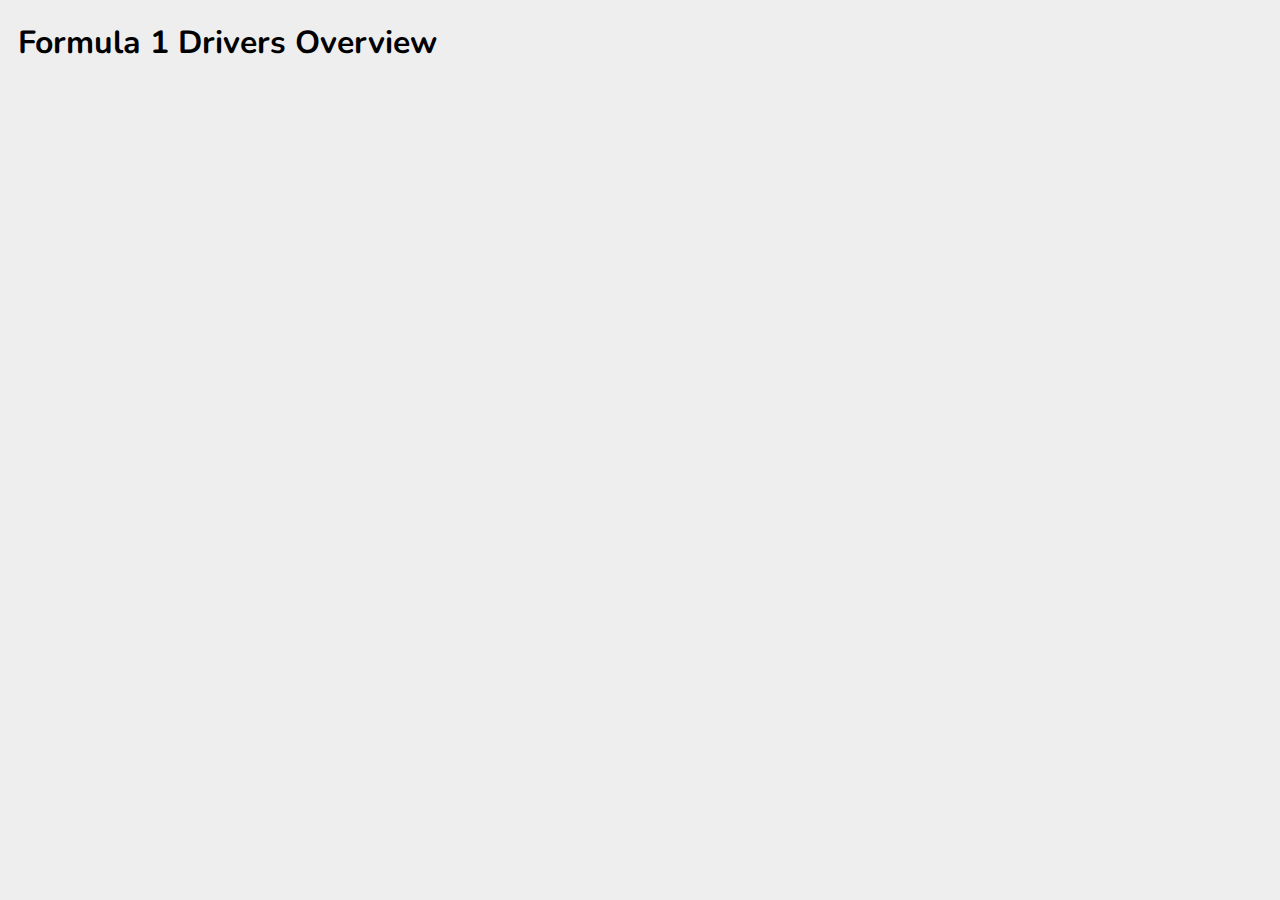
<file: f1stats/drivers.html>
<!DOCTYPE html>
<html lang="en">
<head>
    <meta charset="UTF-8">
    <meta name="viewport" content="width=device-width, initial-scale=1.0">
    <link rel="stylesheet" href="style.css">
    <link rel="icon" type="image/x-icon" href="../favicon.ico">
    <link rel="preconnect" href="https://fonts.googleapis.com">
    <link rel="preconnect" href="https://fonts.gstatic.com" crossorigin>
    <link href="https://fonts.googleapis.com/css2?family=Nunito:ital,wght@0,200..1000;1,200..1000&display=swap" rel="stylesheet">
    <title>Test Site Home 123</title>
</head>
<body>
    <div class="wrapper">
        <h1>Formula 1 Drivers Overview</h1>
    </div>
</body>
</html>
</file>
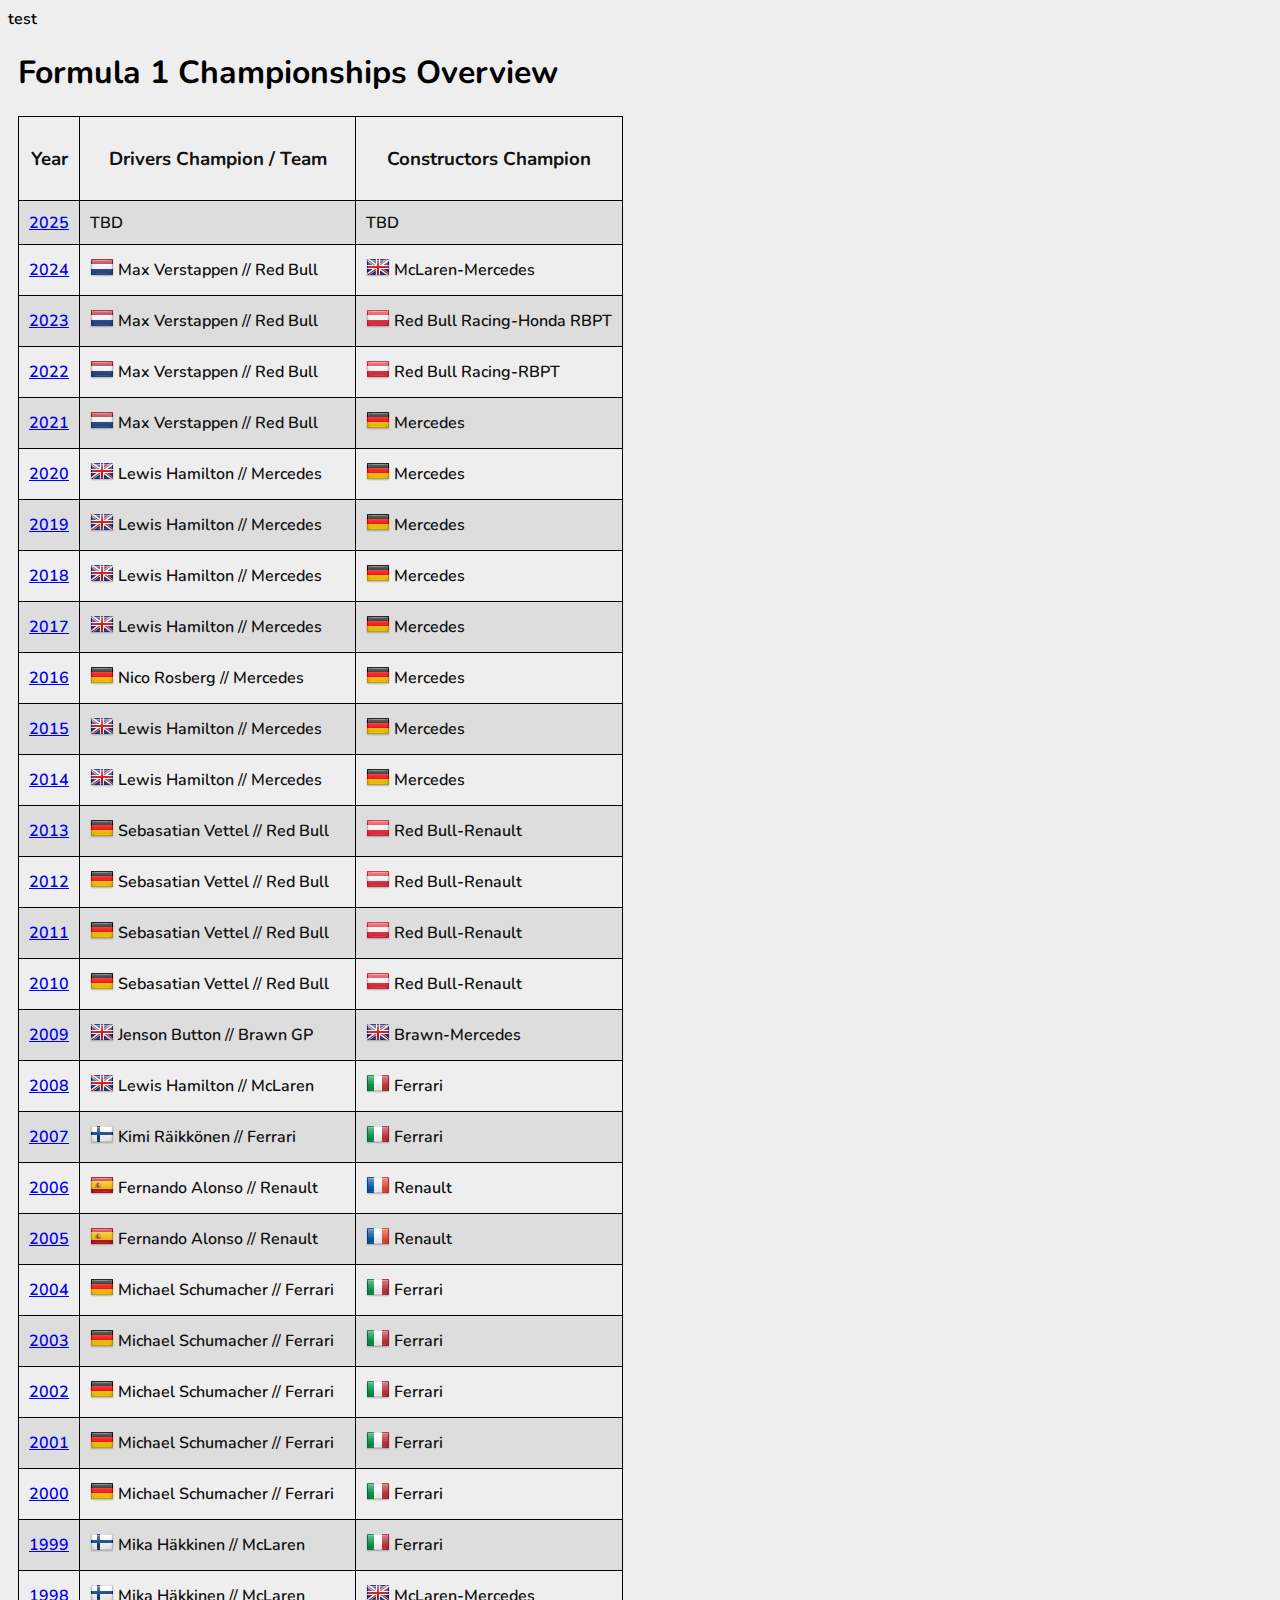
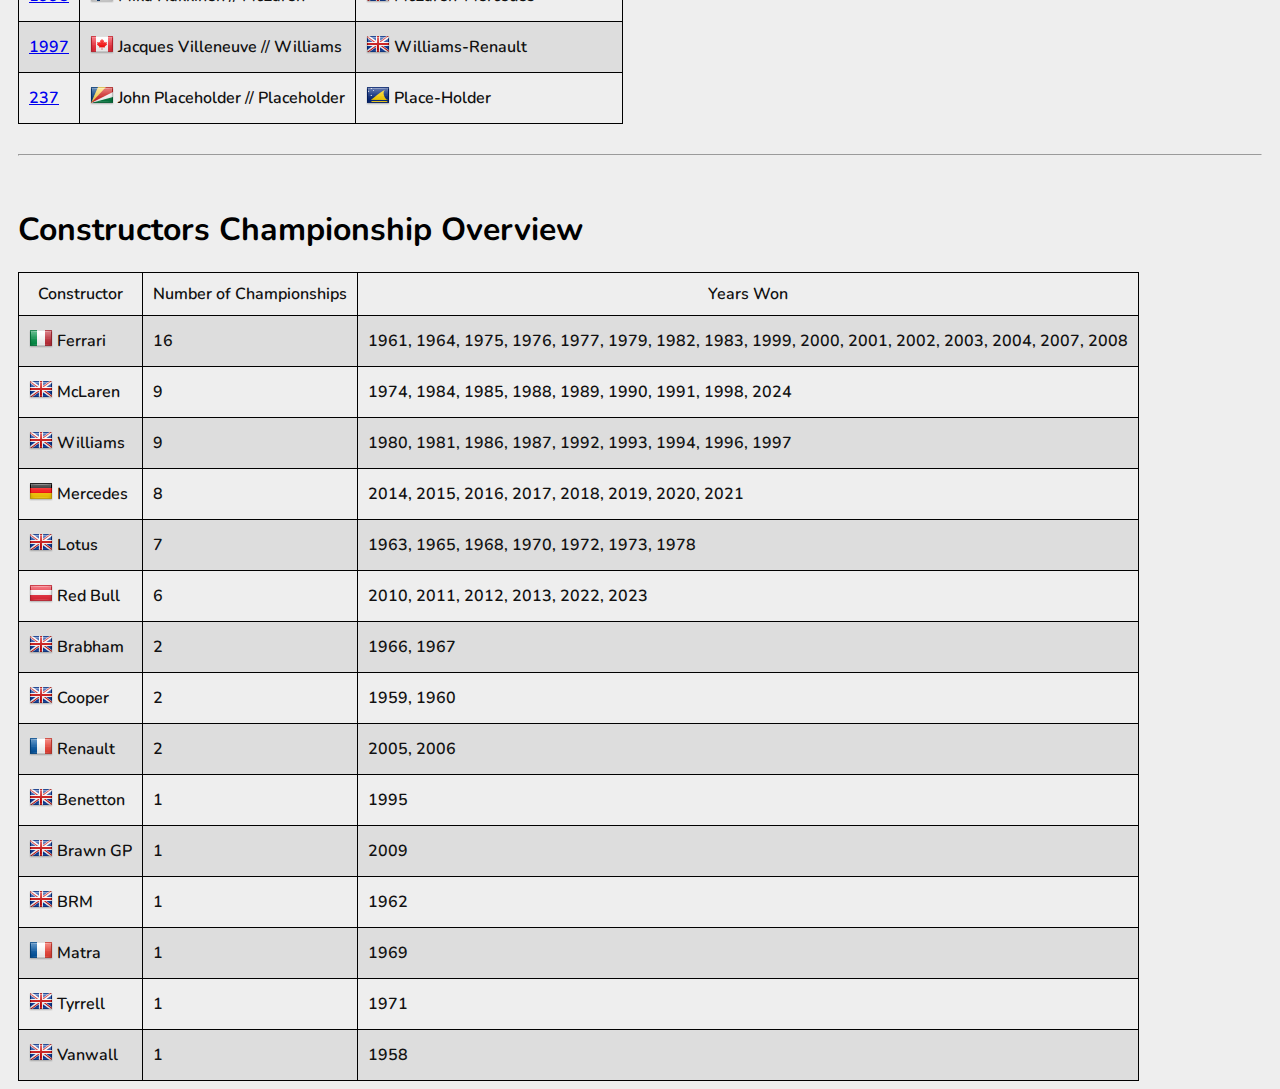
<file: f1stats/overview.html>
<!DOCTYPE html>
<html lang="en">
<head>
    <meta charset="UTF-8">
    <meta name="viewport" content="width=device-width, initial-scale=1.0">
    <link rel="stylesheet" href="style.css">
    <link rel="icon" type="image/x-icon" href="../favicon.ico">
    <link rel="preconnect" href="https://fonts.googleapis.com">
    <link rel="preconnect" href="https://fonts.gstatic.com" crossorigin>
    <link href="https://fonts.googleapis.com/css2?family=Nunito:ital,wght@0,200..1000;1,200..1000&display=swap" rel="stylesheet">
    <title>Test Site Home 123</title>
</head>
<body>
    <div class="navMenu">
        <span>test</span>
    </div>
    <div class="wrapper">
        <h1>Formula 1 Championships Overview</h1>
        <table>
            <tr class="tableTitle">
                <td><h3>Year</h3></td>
                <td><h3>Drivers Champion / Team</h3></td>
                <td><h3>Constructors Champion</h3></td>
            </tr>
            <!-- HYBRID ERA -->
            <tr>
                <td><a href="years/f1_2025.html">2025</a></td>
                <td></span><span class="textData"> TBD</span></td>
                <td><span class="textData"> TBD</span></td>
            </tr>
            <tr>
                <td><a href="years/f1_2024.html">2024</a></td>
                <td><span class="flagIcon"><img src="img/flg/24/Netherlands.png" /></span><span class="textData"> Max Verstappen // Red Bull </span></td>
                <td><span class="flagIcon"><img src="img/flg/24/United-Kingdom.png" /></span><span class="textData"> McLaren-Mercedes</span></td>
            </tr>
            <tr>
                <td><a href="years/f1_2023.html">2023</a></td>
                <td><span class="flagIcon"><img src="img/flg/24/Netherlands.png" /></span><span class="textData"> Max Verstappen // Red Bull</span></td>
                <td><span class="flagIcon"><img src="img/flg/24/Austria.png" /></span><span class="textData"> Red Bull Racing-Honda RBPT</span></td>
            </tr>
            <tr>
                <td><a href="years/f1_2022.html">2022</a></td>
                <td><span class="flagIcon"><img src="img/flg/24/Netherlands.png" /></span><span class="textData"> Max Verstappen // Red Bull</span></td>
                <td><span class="flagIcon"><img src="img/flg/24/Austria.png" /></span><span class="textData"> Red Bull Racing-RBPT</span></td>
            </tr>
            <tr>
                <td><a href="years/f1_2021.html">2021</a></td>
                <td><span class="flagIcon"><img src="img/flg/24/Netherlands.png" /></span><span class="textData"> Max Verstappen // Red Bull</span></td>
                <td><span class="flagIcon"><img src="img/flg/24/Germany.png" /></span><span class="textData"> Mercedes</span></td>
            </tr>
            <tr>
                <td><a href="years/f1_2020.html">2020</a></td>
                <td><span class="flagIcon"><img src="img/flg/24/United-Kingdom.png" /></span><span class="textData"> Lewis Hamilton // Mercedes</span></td>
                <td><span class="flagIcon"><img src="img/flg/24/Germany.png" /></span><span class="textData"> Mercedes</span></td>
            </tr>
            <tr>
                <td><a href="years/f1_2019.html">2019</a></td>
                <td><span class="flagIcon"><img src="img/flg/24/United-Kingdom.png" /></span><span class="textData"> Lewis Hamilton // Mercedes</span></td>
                <td><span class="flagIcon"><img src="img/flg/24/Germany.png" /></span><span class="textData"> Mercedes</span></td>
            </tr>
            <tr>
                <td><a href="years/f1_2018.html">2018</a></td>
                <td><span class="flagIcon"><img src="img/flg/24/United-Kingdom.png" /></span><span class="textData"> Lewis Hamilton // Mercedes</span></td>
                <td><span class="flagIcon"><img src="img/flg/24/Germany.png" /></span><span class="textData"> Mercedes</span></td>
            </tr>
            <tr>
                <td><a href="years/f1_2017.html">2017</a></td>
                <td><span class="flagIcon"><img src="img/flg/24/United-Kingdom.png" /></span><span class="textData"> Lewis Hamilton // Mercedes</span></td>
                <td><span class="flagIcon"><img src="img/flg/24/Germany.png" /></span><span class="textData"> Mercedes</span></td>
            </tr>
            <tr>
                <td><a href="years/f1_2016.html">2016</a></td>
                <td><span class="flagIcon"><img src="img/flg/24/Germany.png" /></span><span class="textData"> Nico Rosberg // Mercedes</span></td>
                <td><span class="flagIcon"><img src="img/flg/24/Germany.png" /></span><span class="textData"> Mercedes</span></td>
            </tr>
            <tr>
                <td><a href="years/f1_2015.html">2015</a></td>
                <td><span class="flagIcon"><img src="img/flg/24/United-Kingdom.png" /></span><span class="textData"> Lewis Hamilton // Mercedes</span></td>
                <td><span class="flagIcon"><img src="img/flg/24/Germany.png" /></span><span class="textData"> Mercedes</span></td>
            </tr>
            <tr>
                <td><a href="years/f1_2014.html">2014</a></td>
                <td><span class="flagIcon"><img src="img/flg/24/United-Kingdom.png" /></span><span class="textData"> Lewis Hamilton // Mercedes</span></td>
                <td><span class="flagIcon"><img src="img/flg/24/Germany.png" /></span><span class="textData"> Mercedes</span></td>
            </tr>
            <!-- HYBRID V8 ERA -->
            <tr>
                <td><a href="years/f1_2013.html">2013</a></td>
                <td><span class="flagIcon"><img src="img/flg/24/Germany.png" /></span><span class="textData"> Sebasatian Vettel // Red Bull</span></td>
                <td><span class="flagIcon"><img src="img/flg/24/Austria.png" /></span><span class="textData"> Red Bull-Renault</span></td>
            </tr>
            <tr>
                <td><a href="years/f1_2012.html">2012</a></td>
                <td><span class="flagIcon"><img src="img/flg/24/Germany.png" /></span><span class="textData"> Sebasatian Vettel // Red Bull</span></td>
                <td><span class="flagIcon"><img src="img/flg/24/Austria.png" /></span><span class="textData"> Red Bull-Renault</span></td>
            </tr>
            <tr>
                <td><a href="years/f1_2011.html">2011</a></td>
                <td><span class="flagIcon"><img src="img/flg/24/Germany.png" /></span><span class="textData"> Sebasatian Vettel // Red Bull</span></td>
                <td><span class="flagIcon"><img src="img/flg/24/Austria.png" /></span><span class="textData"> Red Bull-Renault</span></td>
            </tr>
            <tr>
                <td><a href="years/f1_2010.html">2010</a></td>
                <td><span class="flagIcon"><img src="img/flg/24/Germany.png" /></span><span class="textData"> Sebasatian Vettel // Red Bull</span></td>
                <td><span class="flagIcon"><img src="img/flg/24/Austria.png" /></span><span class="textData"> Red Bull-Renault</span></td>
            </tr>
            <tr>
                <td><a href="years/f1_2009.html">2009</a></td>
                <td><span class="flagIcon"><img src="img/flg/24/United-Kingdom.png" /></span><span class="textData"> Jenson Button // Brawn GP</span></td>
                <td><span class="flagIcon"><img src="img/flg/24/United-Kingdom.png" /></span><span class="textData"> Brawn-Mercedes</span></td>
            </tr>
            <tr>
                <td><a href="years/f1_2008.html">2008</a></td>
                <td><span class="flagIcon"><img src="img/flg/24/United-Kingdom.png" /></span><span class="textData"> Lewis Hamilton // McLaren</span></td>
                <td><span class="flagIcon"><img src="img/flg/24/Italy.png" /></span><span class="textData"> Ferrari</span></td>
            </tr>
            <tr>
                <td><a href="years/f1_2007.html">2007</a></td>
                <td><span class="flagIcon"><img src="img/flg/24/Finland.png" /></span><span class="textData"> Kimi Räikkönen // Ferrari</span></td>
                <td><span class="flagIcon"><img src="img/flg/24/Italy.png" /></span><span class="textData"> Ferrari</span></td>
            </tr>
            <tr>
                <td><a href="years/f1_2006.html">2006</a></td>
                <td><span class="flagIcon"><img src="img/flg/24/Spain.png" /></span><span class="textData"> Fernando Alonso // Renault</span></td>
                <td><span class="flagIcon"><img src="img/flg/24/France.png" /></span><span class="textData"> Renault</span></td>
            </tr>
            <tr>
                <td><a href="years/f1_2005.html">2005</a></td>
                <td><span class="flagIcon"><img src="img/flg/24/Spain.png" /></span><span class="textData"> Fernando Alonso // Renault</span></td>
                <td><span class="flagIcon"><img src="img/flg/24/France.png" /></span><span class="textData"> Renault</span></td>
            </tr>
            <tr>
                <td><a href="years/f1_2004.html">2004</a></td>
                <td><span class="flagIcon"><img src="img/flg/24/Germany.png" /></span><span class="textData"> Michael Schumacher // Ferrari</span></td>
                <td><span class="flagIcon"><img src="img/flg/24/Italy.png" /></span><span class="textData"> Ferrari</span></td>
            </tr>
            <tr>
                <td><a href="years/f1_2003.html">2003</a></td>
                <td><span class="flagIcon"><img src="img/flg/24/Germany.png" /></span><span class="textData"> Michael Schumacher // Ferrari</span></td>
                <td><span class="flagIcon"><img src="img/flg/24/Italy.png" /></span><span class="textData"> Ferrari</span></td>
            </tr>
            <tr>
                <td><a href="years/f1_2002.html">2002</a></td>
                <td><span class="flagIcon"><img src="img/flg/24/Germany.png" /></span><span class="textData"> Michael Schumacher // Ferrari</span></td>
                <td><span class="flagIcon"><img src="img/flg/24/Italy.png" /></span><span class="textData"> Ferrari</span></td>
            </tr>
            <tr>
                <td><a href="years/f1_2001.html">2001</a></td>
                <td><span class="flagIcon"><img src="img/flg/24/Germany.png" /></span><span class="textData"> Michael Schumacher // Ferrari</span></td>
                <td><span class="flagIcon"><img src="img/flg/24/Italy.png" /></span><span class="textData"> Ferrari</span></td>
            </tr>
            <tr>
                <td><a href="years/f1_2000.html">2000</a></td>
                <td><span class="flagIcon"><img src="img/flg/24/Germany.png" /></span><span class="textData"> Michael Schumacher // Ferrari</span></td>
                <td><span class="flagIcon"><img src="img/flg/24/Italy.png" /></span><span class="textData"> Ferrari</span></td>
            </tr>
            <tr>
                <td><a href="years/f1_1999.html">1999</a></td>
                <td><span class="flagIcon"><img src="img/flg/24/Finland.png" /></span><span class="textData"> Mika Häkkinen // McLaren</span></td>
                <td><span class="flagIcon"><img src="img/flg/24/Italy.png" /></span><span class="textData"> Ferrari</span></td>
            </tr>
            <tr>
                <td><a href="years/f1_1998.html">1998</a></td>
                <td><span class="flagIcon"><img src="img/flg/24/Finland.png" /></span><span class="textData"> Mika Häkkinen // McLaren</span></td>
                <td><span class="flagIcon"><img src="img/flg/24/United-Kingdom.png" /></span><span class="textData"> McLaren-Mercedes</span></td>
            </tr>
            <tr>
                <td><a href="years/f1_1997.html">1997</a></td>
                <td><span class="flagIcon"><img src="img/flg/24/Canada.png" /></span><span class="textData"> Jacques Villeneuve // Williams</span></td>
                <td><span class="flagIcon"><img src="img/flg/24/United-Kingdom.png" /></span><span class="textData"> Williams-Renault</span></td>
            </tr>
            <tr>
                <td><a href="index.html">237</a></td>
                <td><span class="flagIcon"><img src="img/flg/24/Seychelles.png" /></span><span class="textData"> John Placeholder // Placeholder</span></td>
                <td><span class="flagIcon"><img src="img/flg/24/Tokelau.png" /></span><span class="textData"> Place-Holder</span></td>
            </tr>
        </table>
        <span>&nbsp;</span>
        <hr />
        <span>&nbsp;</span>
        <h1>Constructors Championship Overview</h1>
        <table>
            <tr class="tableTitle">
                <td>Constructor</td>
                <td>Number of Championships</td>
                <td>Years Won</td>
            </tr>
            <tr>
                <td><span class="flagIcon"><img src="img/flg/24/Italy.png" /></span> <span class="textData"> Ferrari</span></td>
                <td>16</td>
                <td>1961, 1964, 1975, 1976, 1977, 1979, 1982, 1983, 1999, 2000, 2001, 2002, 2003, 2004, 2007, 2008</td>
            </tr>
            <tr>
                <td><span class="flagIcon"><img src="img/flg/24/United-Kingdom.png" /></span> <span class="textData"> McLaren</span></td>
                <td>9</td>
                <td>1974, 1984, 1985, 1988, 1989, 1990, 1991, 1998, 2024</td>
            </tr>
            <tr>
                <td><span class="flagIcon"><img src="img/flg/24/United-Kingdom.png" /></span> <span class="textData"> Williams</span></td>
                <td>9</td>
                <td>1980, 1981, 1986, 1987, 1992, 1993, 1994, 1996, 1997</td>
            </tr>
            <tr>
                <td><span class="flagIcon"><img src="img/flg/24/Germany.png" /></span> <span class="textData"> Mercedes</span></td>
                <td>8</td>
                <td>2014, 2015, 2016, 2017, 2018, 2019, 2020, 2021</td>
            </tr>
            <tr>
                <td><span class="flagIcon"><img src="img/flg/24/United-Kingdom.png" /></span> <span class="textData"> Lotus</span></td>
                <td>7</td>
                <td>1963, 1965, 1968, 1970, 1972, 1973, 1978</td>
            </tr>
            <tr>
                <td><span class="flagIcon"><img src="img/flg/24/Austria.png" /></span> <span class="textData"> Red Bull</span></td>
                <td>6</td>
                <td>2010, 2011, 2012, 2013, 2022, 2023</td>
            </tr>
            <tr>
                <td><span class="flagIcon"><img src="img/flg/24/United-Kingdom.png" /></span> <span class="textData"> Brabham</span></td>
                <td>2</td>
                <td>1966, 1967</td>
            </tr>
            <tr>
                <td><span class="flagIcon"><img src="img/flg/24/United-Kingdom.png" /></span> <span class="textData"> Cooper</span></td>
                <td>2</td>
                <td>1959, 1960</td>
            </tr>
            <tr>
                <td><span class="flagIcon"><img src="img/flg/24/France.png" /></span> <span class="textData"> Renault</span></td>
                <td>2</td>
                <td>2005, 2006</td>
            </tr>
            <tr>
                <td><span class="flagIcon"><img src="img/flg/24/United-Kingdom.png" /></span> <span class="textData"> Benetton</span></td>
                <td>1</td>
                <td>1995</td>
            </tr>
            <tr>
                <td><span class="flagIcon"><img src="img/flg/24/United-Kingdom.png" /></span> <span class="textData"> Brawn GP</span></td>
                <td>1</td>
                <td>2009</td>
            </tr>
            <tr>
                <td><span class="flagIcon"><img src="img/flg/24/United-Kingdom.png" /></span> <span class="textData"> BRM</span></td>
                <td>1</td>
                <td>1962</td>
            </tr>
            <tr>
                <td><span class="flagIcon"><img src="img/flg/24/France.png" /></span> <span class="textData"> Matra</span></td>
                <td>1</td>
                <td>1969</td>
            </tr>
            <tr>
                <td><span class="flagIcon"><img src="img/flg/24/United-Kingdom.png" /></span> <span class="textData"> Tyrrell</span></td>
                <td>1</td>
                <td>1971</td>
            </tr>
            <tr>
                <td><span class="flagIcon"><img src="img/flg/24/United-Kingdom.png" /></span> <span class="textData"> Vanwall</span></td>
                <td>1</td>
                <td>1958</td>
            </tr>
        </table>





    </div>
</body>
</html>
</file>
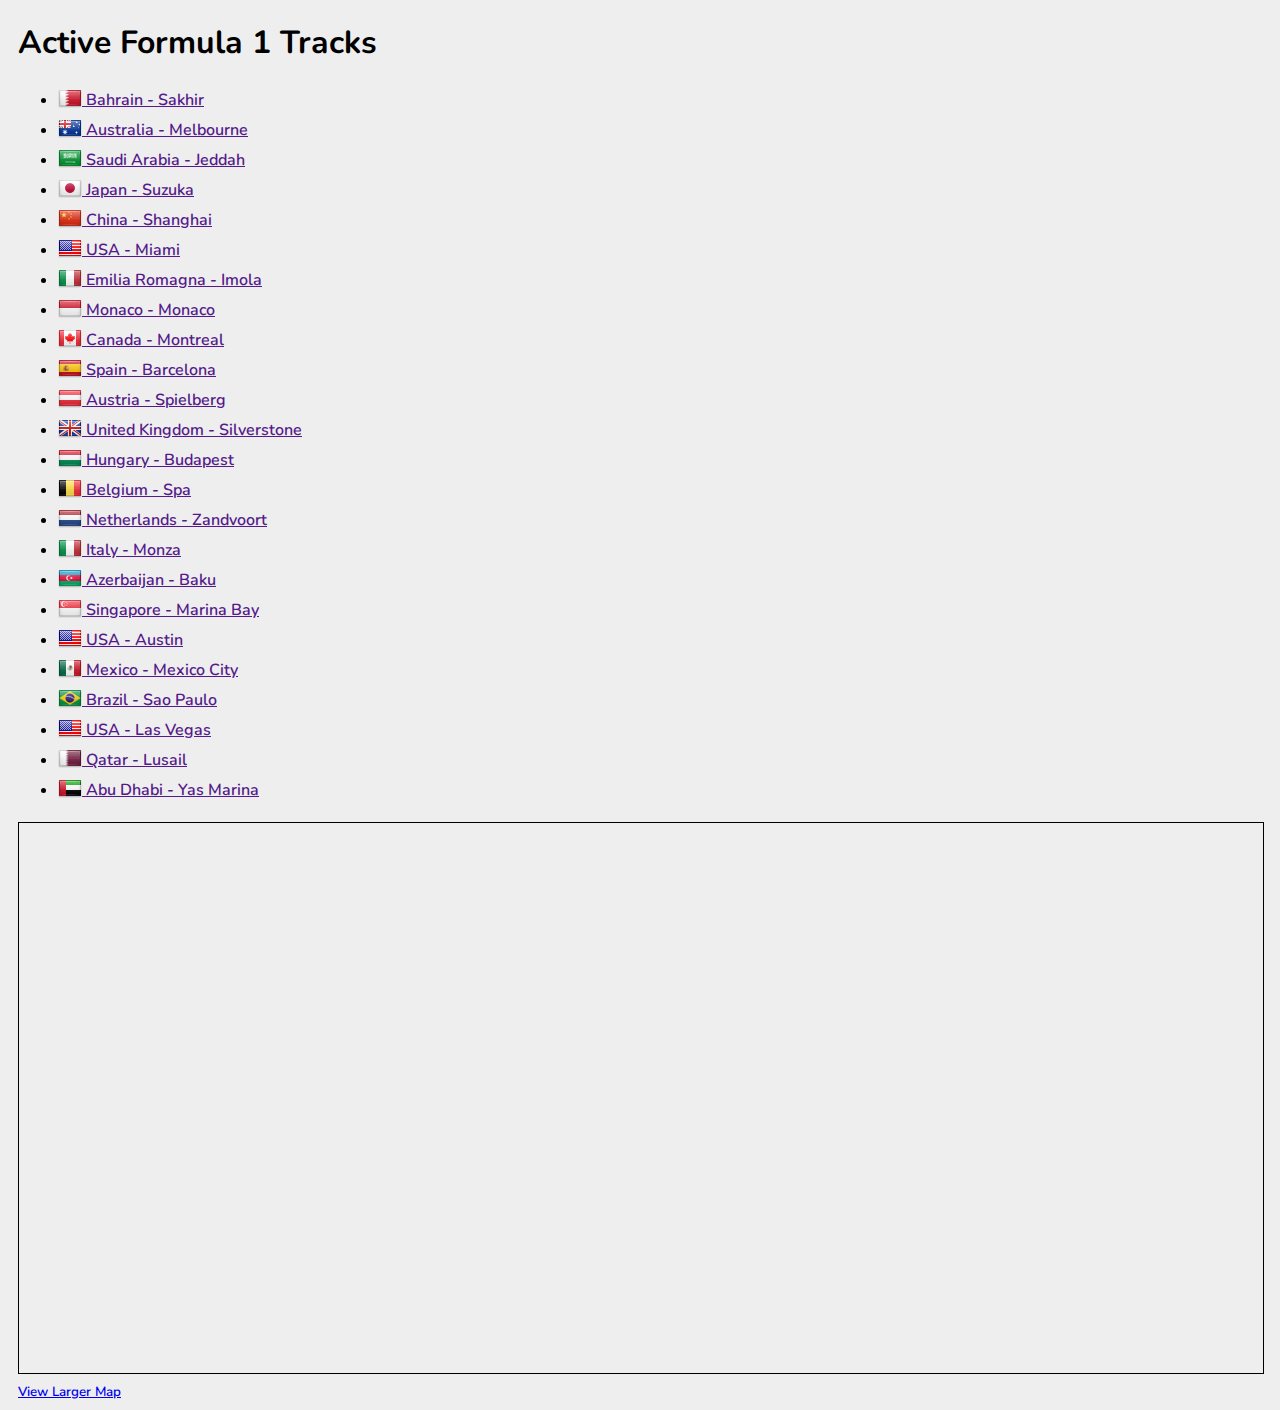
<file: f1stats/tracks.html>
<!DOCTYPE html>
<html lang="en">
<head>
    <meta charset="UTF-8">
    <meta name="viewport" content="width=device-width, initial-scale=1.0">
    <link rel="stylesheet" href="style.css">
    <link rel="icon" type="image/x-icon" href="../favicon.ico">
    <link rel="preconnect" href="https://fonts.googleapis.com">
    <link rel="preconnect" href="https://fonts.gstatic.com" crossorigin>
    <link href="https://fonts.googleapis.com/css2?family=Nunito:ital,wght@0,200..1000;1,200..1000&display=swap" rel="stylesheet">
    <title>Test Site Home 123</title>
</head>
<body>
    <div class="wrapper">
        <h1>Active Formula 1 Tracks</h1>
        <ul>
            <li><span class="flagIcon"><img src="img/flg/24/Bahrain.png" /></span><a href=""> Bahrain - Sakhir</a></li>
            <li><span class="flagIcon"><img src="img/flg/24/Australia.png" /></span><a href=""> Australia - Melbourne</a></li>
            <li><span class="flagIcon"><img src="img/flg/24/Saudi-Arabia.png" /></span><a href=""> Saudi Arabia - Jeddah</a></li>
            <li><span class="flagIcon"><img src="img/flg/24/Japan.png" /></span><a href=""> Japan - Suzuka</a></li>
            <li><span class="flagIcon"><img src="img/flg/24/China.png" /></span><a href=""> China - Shanghai</a></li>
            <li><span class="flagIcon"><img src="img/flg/24/United-States.png" /></span><a href=""> USA - Miami</a></li>
            <li><span class="flagIcon"><img src="img/flg/24/Italy.png" /></span><a href=""> Emilia Romagna - Imola</a></li>
            <li><span class="flagIcon"><img src="img/flg/24/Monaco.png" /></span><a href=""> Monaco - Monaco</a></li>
            <li><span class="flagIcon"><img src="img/flg/24/Canada.png" /></span><a href=""> Canada - Montreal</a></li>
            <li><span class="flagIcon"><img src="img/flg/24/Spain.png" /></span><a href=""> Spain - Barcelona</a></li>
            <li><span class="flagIcon"><img src="img/flg/24/Austria.png" /></span><a href=""> Austria - Spielberg</a></li>
            <li><span class="flagIcon"><img src="img/flg/24/United-Kingdom.png" /></span><a href=""> United Kingdom - Silverstone</a></li>
            <li><span class="flagIcon"><img src="img/flg/24/Hungary.png" /></span><a href=""> Hungary - Budapest</a></li>
            <li><span class="flagIcon"><img src="img/flg/24/Belgium.png" /></span><a href=""> Belgium - Spa</a></li>
            <li><span class="flagIcon"><img src="img/flg/24/Netherlands.png" /></span><a href=""> Netherlands - Zandvoort</a></li>
            <li><span class="flagIcon"><img src="img/flg/24/Italy.png" /></span><a href=""> Italy - Monza</a></li>
            <li><span class="flagIcon"><img src="img/flg/24/Azerbaijan.png" /></span><a href=""> Azerbaijan - Baku</a></li>
            <li><span class="flagIcon"><img src="img/flg/24/Singapore.png" /></span><a href=""> Singapore - Marina Bay</a></li>
            <li><span class="flagIcon"><img src="img/flg/24/United-States.png" /></span><a href=""> USA - Austin</a></li>
            <li><span class="flagIcon"><img src="img/flg/24/Mexico.png" /></span><a href=""> Mexico - Mexico City</a></li>
            <li><span class="flagIcon"><img src="img/flg/24/Brazil.png" /></span><a href=""> Brazil - Sao Paulo</a></li>
            <li><span class="flagIcon"><img src="img/flg/24/United-States.png" /></span><a href=""> USA - Las Vegas</a></li>
            <li><span class="flagIcon"><img src="img/flg/24/Qatar.png" /></span><a href=""> Qatar - Lusail</a></li>
            <li><span class="flagIcon"><img src="img/flg/24/United-Arab-Emirates.png" /></span><a href=""> Abu Dhabi - Yas Marina</a></li>
        </ul>

        <iframe width="100%" height="550" src="https://www.openstreetmap.org/export/embed.html?bbox=4.523298740386964%2C52.38213536030122%2C4.559133052825929%2C52.39345023222589&amp;layer=mapnik" style="border: 1px solid black"></iframe><br/><small><a href="https://www.openstreetmap.org/#map=16/52.38779/4.54122">View Larger Map</a></small>

    </div>
</body>
</html>
</file>
<file: style.css>
html {
    /* font-family:Arial, Helvetica, sans-serif; */
    font-family: "Nunito", serif;
    font-optical-sizing: auto;
    font-weight: 600;
    font-style: normal;
    background-color:#EEE;
}

.wrapper {
    margin:0 auto;
    padding-left:10px;
    padding-right:10px;
}

.wrapper#table {
    margin-left:auto;
    margin-right:auto;
}

.button {
    background-color: #3f5e52;
    color: white;
    text-align: center;
    font-size: 30px;
    display: block;
    width:45%;
    margin-left:auto;
    margin-right:auto;
    margin-top:20px;
    margin-bottom:20px;
    padding: 10px 0px;
    border-radius:50px;
    transition: width 0.2s ease-in-out;
}


.button:hover {
    background-color: #4c7264;
    cursor:pointer;
    width:47%;
}

.contentLeft {
    width:48%;
    min-width:200px;
    float:left;
}

.contentRight {
    width:48%;
    min-width:200px;
    float:right;
}

table, tr, td {
    border: 1px solid black;
    border-collapse:collapse;
    color:#111;
}


tr:nth-child(even) {
    background-color: #DDD;
}

td {
    padding:10px;
    vertical-align: middle;
}

.flagIcon {
    padding-top:10px;
    vertical-align: middle;
}

.textData {
    vertical-align: middle;
}
  
.tableTitle {
    text-align:center;
}
</file>
<file: f1stats/style.css>
html {
    /* font-family:Arial, Helvetica, sans-serif; */
    font-family: "Nunito", serif;
    font-optical-sizing: auto;
    font-weight: 600;
    font-style: normal;
    background-color:#EEE;
}

.wrapper {
    margin:0 auto;
    padding-left:10px;
    padding-right:10px;
}

.wrapper#table {
    margin-left:auto;
    margin-right:auto;
}

.navMenu {
    width:100%;
    max-height:100px;
}

.contentLeft {
    width:48%;
    min-width:200px;
    float:left;
}

.contentRight {
    width:48%;
    min-width:200px;
    float:right;
}

table, tr, td {
    border: 1px solid black;
    border-collapse:collapse;
    color:#111;
}


tr:nth-child(even) {
    background-color: #DDD;
}

td {
    padding:10px;
    vertical-align: middle;
}

.flagIcon {
    padding-top:10px;
    vertical-align: middle;
}

.textData {
    vertical-align: middle;
}
  
.tableTitle {
    text-align:center;
}
</file>
